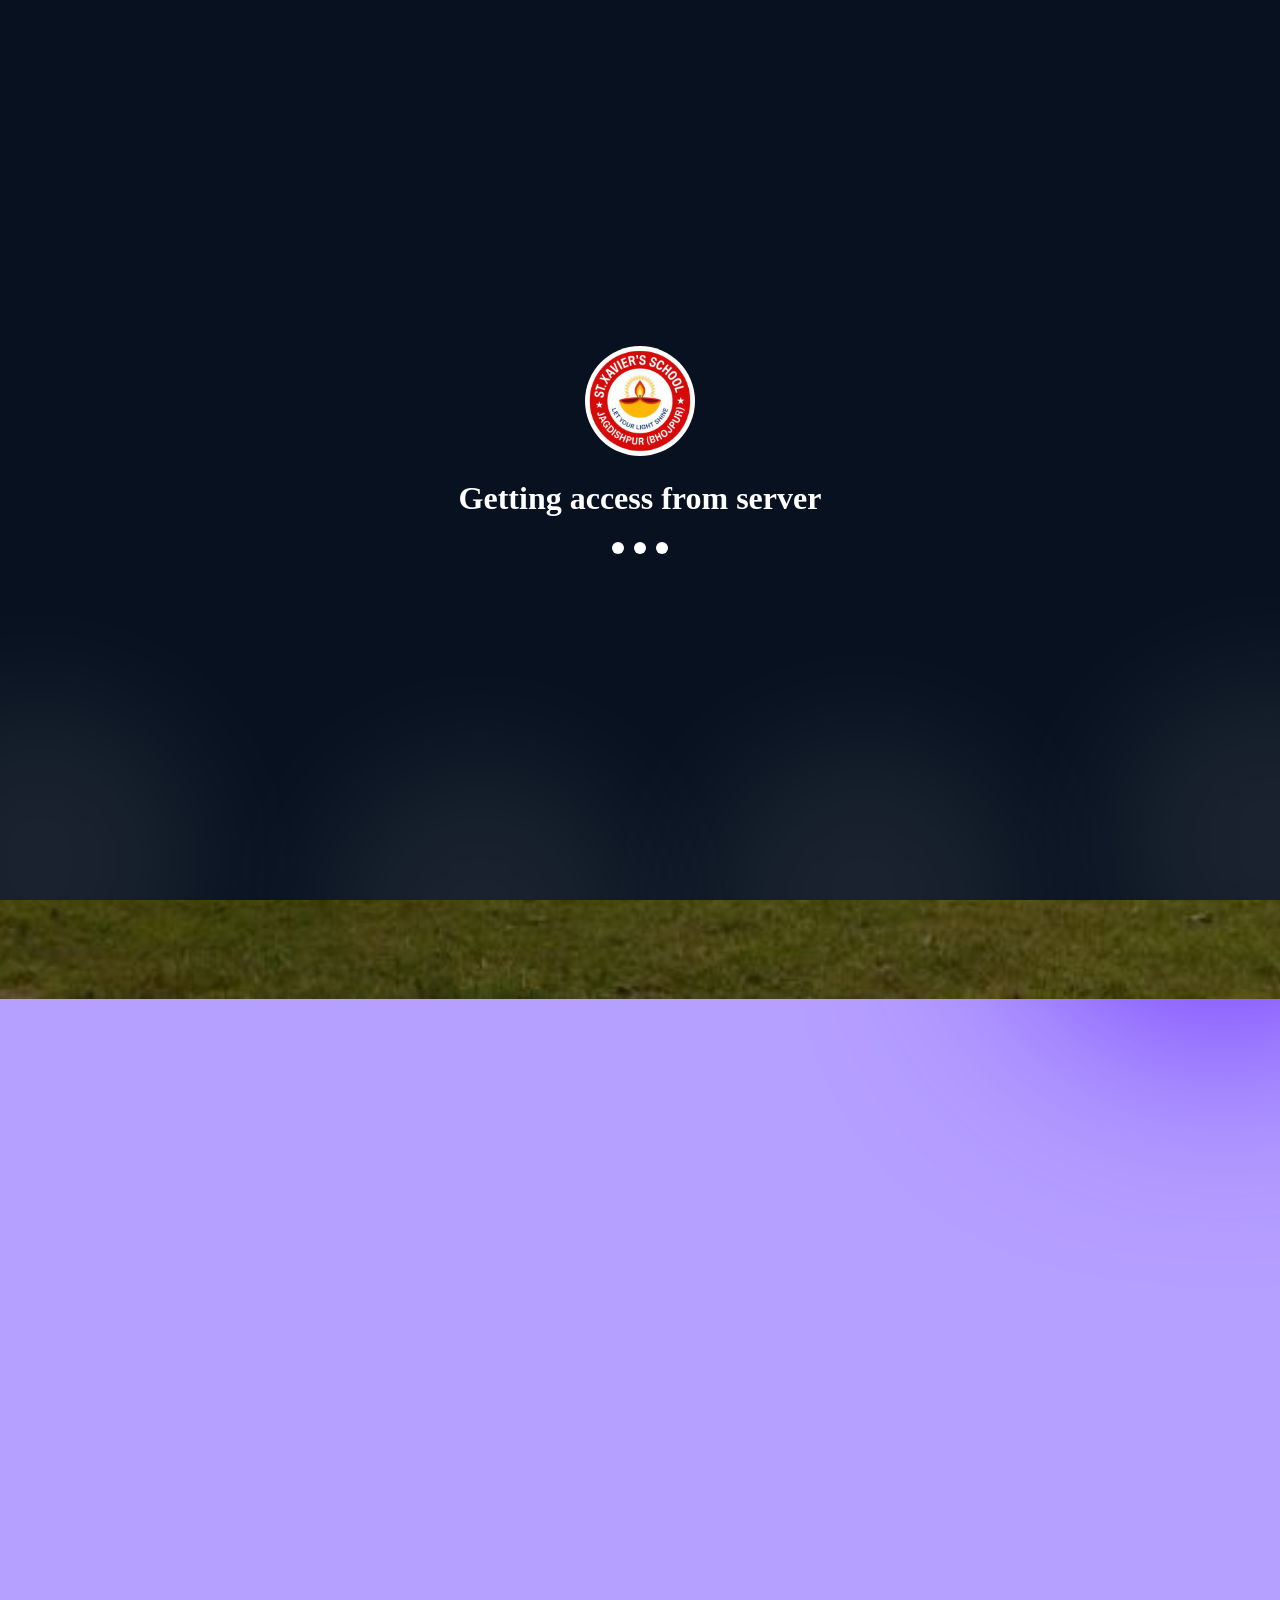
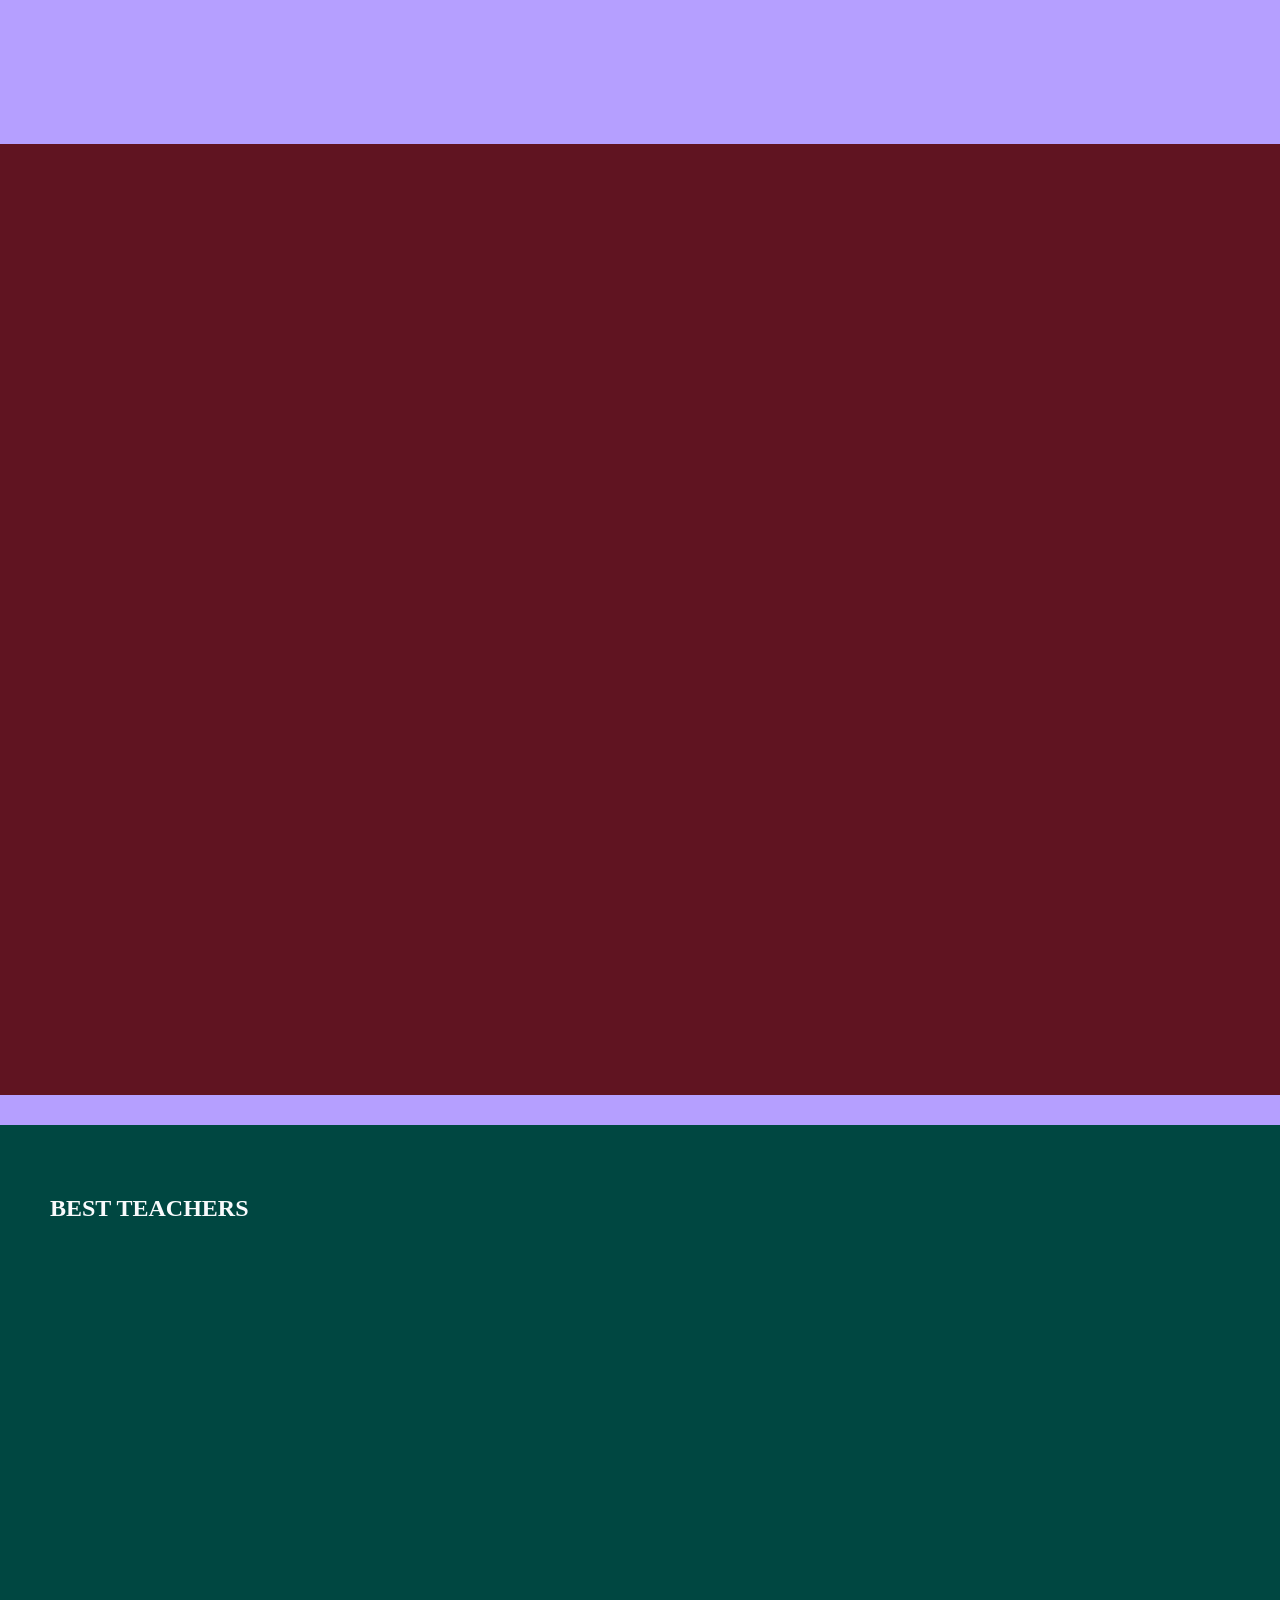
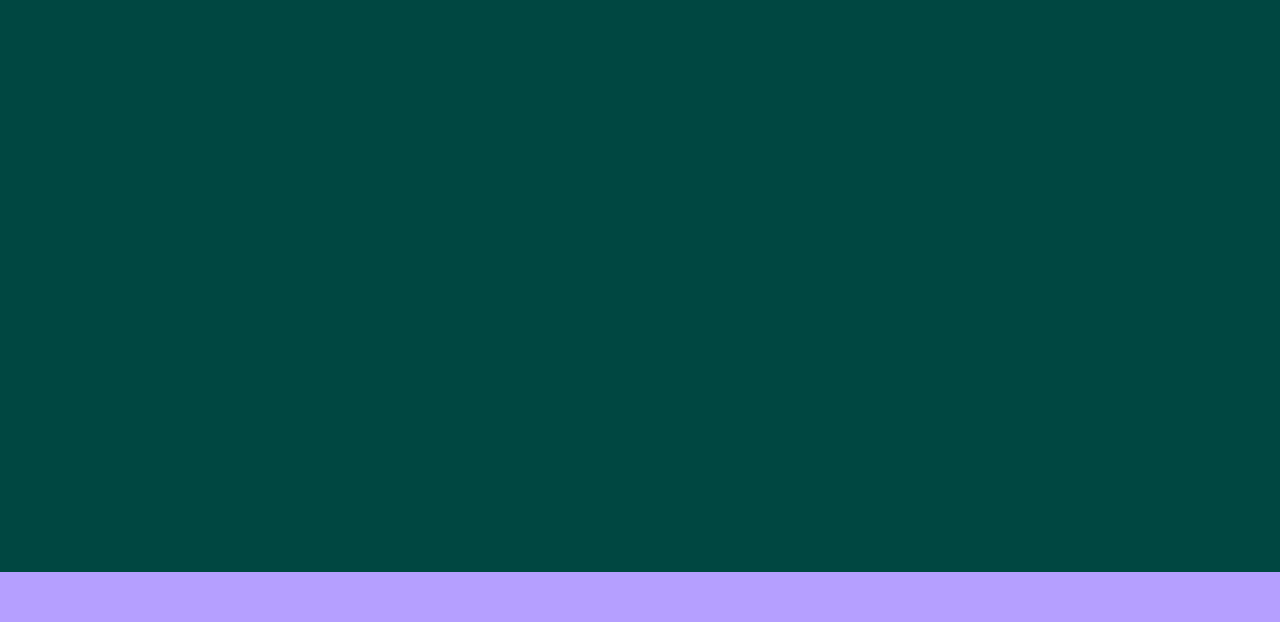
<file: index.html>
<!DOCTYPE html>
<html lang="en">
<head>
    <meta charset="UTF-8">
    <meta name="viewport" content="width=device-width, initial-scale=1.0">
    <link rel="stylesheet" href="web.css">
    <link rel="stylesheet" href="mainloader.css">
    <link rel="stylesheet" href="https://unpkg.com/aos@2.3.4/dist/aos.css">
    <link rel="icon" type="image/jpeg"href="logo12.jpg">
    <link rel="stylesheet"href="https://cdnjs.cloudflare.com/ajax/libs/font-awesome/6.7.2/css/all.min.css">
    <link rel="preconnect" href="https://fonts.googleapis.com">
    <link rel="preconnect" href="https://fonts.gstatic.com" crossorigin>
    <link href="https://fonts.googleapis.com/css2?family=Audiowide&family=Bebas+Neue&family=Black+Ops+One&family=Montenegrin+Gothic+One&family=Yuyu&display=swap" rel="stylesheet"> 
    <title>ST.XAVIER'S SCHOOL</title>


</head>
<body>
    
    <div id="preloader">

    <div class="smoke s1"></div>
    <div class="smoke s2"></div>
    <div class="smoke s3"></div>
    <div class="smoke s4"></div>

    <div class="loader-content">

        <img src="logo12.jpg" class="loader-logo">

        <h1 class="loader-title" id="loaderText">Connecting to server</h1>

        <div class="loading">
            <span></span>
            <span></span>
            <span></span>
        </div>

    </div>

</div>


    <div class="heading">
             <div class="heading-img"><img src="logo00.png" data-aos="fade-up" data-aos-delay="200"></div>

<h1 data-aos="zoom-in"><EM> ST</EM> XAVIER'S SCHOOL</h1>
    </div>

     <nav class="bottom-nav" data-aos="fade-up" data-aos-delay="200">
    <a href="index.html">
        <i class="fa-solid fa-house"></i>
        <span>Home</span>
    </a>

    <a href="about.html">
        <i class="fa-solid fa-bullhorn"></i>
        <span>Notice</span>
    </a>

    <a href="admission.html">
        <i class="fa-solid fa-school"></i>
        <span>Admission</span>
    </a>

    <a href="contact.html">
        <i class="fa-solid fa-phone"></i>
        <span>Contact</span>
    </a>
</nav>
<div class="mainbg">

    <img src="xavier.jpg" alt="St. Xavier's School">
    
    <div class="hero">
        <h1 data-aos="fade-up">Empowering Minds, Preserving Legacy</h1>
    </div>


    <div class="par">
        <p data-aos="fade-up" data-aos-delay="200">
            Welcome to our school, where learning inspires curiosity,
            creativity, and confidence. We are committed to providing a
            safe, inclusive, and engaging environment that empowers every
            student to achieve academic excellence, develop strong character,
            and become responsible global citizens. 
        </p>

        <a href="loginpage.html" class="btn" data-aos="fade-in">LOGIN</a>
    </div>

</div>
        
<section class="cards-section">

    <div class="card" data-aos="fade-up" data-aos-delay="200">
        <img src="xavier.jpg" alt="Card Image">
        <div class="card-content">
            <h2>School campus</h2>
            <p>
                A campus which is fullfill of nature since 1993


            </p>
            <button
                onclick="window.location.href='schoolcampus.html'">
                    SEE MORE</button>
        </div>
    </div>

    <div class="card" data-aos="fade-up" data-aos-delay="200">
        <img src="pr.jpg" alt="Card Image">
        <div class="card-content">
            <h2>PRINCIPLE</h2>
            <p>
                Message of principle
            </p>
            <button onclick="window.location.href='pricipal.html'">READ MORE</button>
        </div>
    </div>

    <div class="card" data-aos="fade-up" data-aos-delay="200">
        <img src="tr.jpg" alt="Card Image">
        <div class="card-content">
            <h2>Best Teachers</h2>
            <p>
                St.xavier's school provides great Teachers
            </p>
            <button>KNOW MORE</button>
        </div>
    </div>

    <div class="card" data-aos="fade-up" data-aos-delay="200">
        <img src="gallery.jpg" alt="Card Image">
        <div class="card-content">
            <h2>School Celebrations</h2>
            <p>
                Visit School Gallery


            </p>
            <button>VISIT NOW</button>
        </div>
    </div>
</section>


        <section class="stats" >

             <div class="stat-box" data-aos="flip-right" data-aos-delay="200">

            <h2 class="counter" data-target="2000">
                0
            </h2>
            <p>Students</p>
                 </div>

            <div class="stat-box" data-aos="flip-right" data-aos-delay="200">

        <h2 class="counter" data-target="60">
            0
        </h2>
            <p>Teachers</p>
                 </div>

             <div class="stat-box" data-aos="flip-right" data-aos-delay="200">

        <h2 class="counter" data-target="30">
            0
        </h2>
            <p>Year of Excellence</p>
                 </div>

             <div class="stat-box" data-aos="flip-right" data-aos-delay="200">
        <h2 class="counter" data-target="100">
            0
        </h2>
        <p>Board Result(%)</p>
                 </div>
    

  <!--std-->

    <div class="std-cla">
        <h1 data-aos="fade-in">TOPPERS</h1>
            <div class="student">
                <div class="std-card" data-aos="fade-up" data-aos-delay="200">
                    <img src="pfp.jpg">
                    <h2>-NO-DATA-</h2>
                    <p>recenty no details are mentioned</p>
                </div>

            <div class="std-card" data-aos="fade-up" data-aos-delay="200">
                    <img src="pfp.jpg">
                    <h2>-NO-DATA-</h2>
                    <p>recenty no details are mentioned</p>
                </div>
            <div class="std-card" data-aos="fade-up" data-aos-delay="200">
                    <img src="pfp.jpg">
                    <h2>-NO-DATA-</h2>
                    <p>recenty no details are mentioned</p>
                </div>
            <div class="std-card" data-aos="fade-up" data-aos-delay="200">
                    <img src="pfp.jpg">
                    <h2>-NO-DATA-</h2>
                    <p>recenty no details are mentioned</p>
                </div>
            <div class="std-card" data-aos="fade-up" data-aos-delay="200">
                    <img src="pfp.jpg">
                    <h2>-NO-DATA-</h2>
                    <p>recenty no details are mentioned</p>
                </div>
            
            </div>

    </div>
        
<div class="tea-cla">
        <div class="tr-cla">
    <H1>BEST TEACHERS</H1>
    <div class="teacher">
            <div class="tr-card" data-aos="fade-up" data-aos-delay="200">
                 <img src="pfp.jpg" alt="student">
        <div class="tr-card-content">
            <h2 >-NO-DATA-</h2>
            <p>
                 No details are mentioned
            </p>
            </div>
            </div>

             <div class="tr-card" data-aos="fade-up" data-aos-delay="200">
                 <img src="pfp.jpg" alt="student">
        <div class="tr-card-content">
            <h2 >-NO-DATA-</h2>
            <p>
                 No details are mentioned
            </p>
            </div>
            </div>

             <div class="tr-card" data-aos="fade-up" data-aos-delay="200">
                 <img src="pfp.jpg" alt="student">
        <div class="tr-card-content">
            <h2 >-NO-DATA-</h2>
            <p>
                 No details are mentioned
            </p>
            </div>
            </div>
             <div class="tr-card" data-aos="fade-up" data-aos-delay="200">
                 <img src="pfp.jpg" alt="student">
        <div class="tr-card-content">
            <h2 >-NO-DATA-</h2>
            <p>
                No details are mentioned
            </p>
            </div>
            </div>
            
            <div class="teacher">
            <div class="tr-card" data-aos="fade-up" data-aos-delay="200">
                 <img src="pfp.jpg" alt="Student Image">
        <div class="tr-card-content">
            <h2>-NO-DATA-</h2>
            <p>
                 No details are mentioned
            </p>
            </div>
            </div>
        </div>
        </div>
        


</section>

    <script src="web.js"></script>
    <script src="https://unpkg.com/aos@2.3.4/dist/aos.js"></script>


    
</body>
</html>
</file>
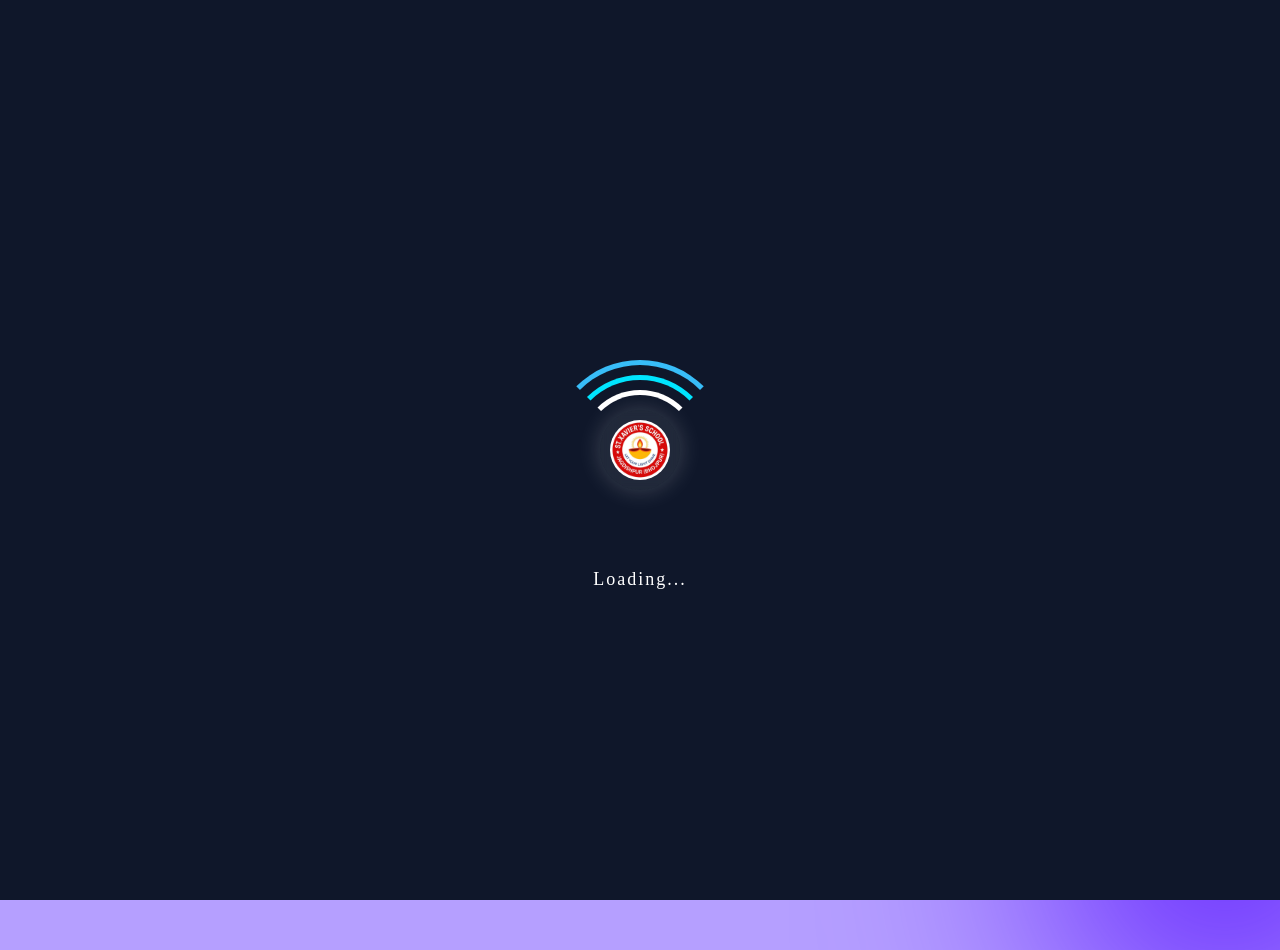
<file: loginpage.html>
<!DOCTYPE html>
<html lang="en">
<head>
    <meta charset="UTF-8">
    <meta name="viewport" content="width=device-width, initial-scale=1.0">
    <link rel="stylesheet" href="web.css">
    <link rel="stylesheet" href="load.css">
    <link rel="stylesheet" href="https://unpkg.com/aos@2.3.4/dist/aos.css">
    <link rel="icon" type="image/jpeg"href="logo12.jpg">
    <link rel="stylesheet"href="https://cdnjs.cloudflare.com/ajax/libs/font-awesome/6.7.2/css/all.min.css">
    <link rel="preconnect" href="https://fonts.googleapis.com">
    <link rel="preconnect" href="https://fonts.gstatic.com" crossorigin>
    <link href="https://fonts.googleapis.com/css2?family=Audiowide&family=Bebas+Neue&family=Black+Ops+One&family=Montenegrin+Gothic+One&family=Yuyu&display=swap" rel="stylesheet"> 
    <title>Login</title>
    
</head>
<body>
    <div id="preloader">

    <div class="loader">

        <span></span>
        <span></span>
        <span></span>

        <!-- loader -->
        <div class="logo">
            <img src="logo12.jpg">
        </div>

        <div class="text">
            Loading...
        </div>

    </div>

</div>

   

        <div class="login-sec">
        <div class="login-box">

    <div class="toggle">
        <button class="active" id="studentBtn">Student</button>
        <button id="teacherBtn">Teacher</button>
        <div class="slider"></div>
    </div>

    <form id="loginForm">
        <h2 id="title">Student Login</h2>
            <div class="input-group">
        <input type="text" id="id" placeholder ="Student ID" required>
        <input type="password" id="password" placeholder="password" required>
        <span class="toggle-password" onclick="togglePassword()">
        <i class="fa-solid fa-eye"></i>
    </span>
                    </div>
        <button type="submit">Login</button>
    </form>

</div>
</div>

 
    

<script src="web.js"></script>
</body>
</html>
</file>
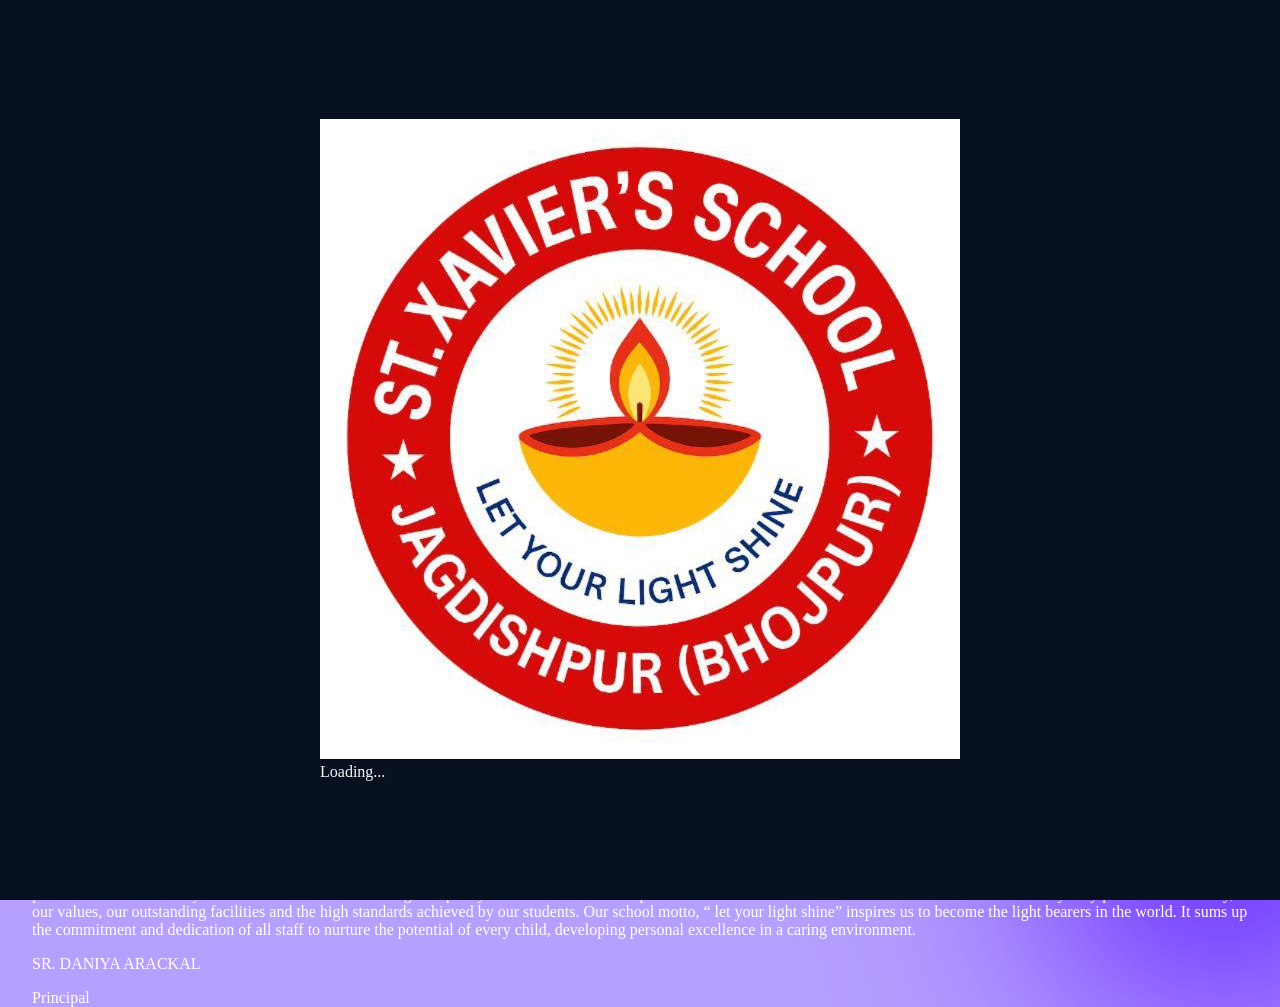
<file: pricipal.html>
<!DOCTYPE html>
<html lang="en">
<head>
   <meta charset="UTF-8">
    <meta name="viewport" content="width=device-width, initial-scale=1.0">
    <link rel="stylesheet" href="web.css">
    <link rel="stylesheet" href="mainloader.css">
    <link rel="stylesheet" href="https://unpkg.com/aos@2.3.4/dist/aos.css">
    <link rel="icon" type="image/jpeg"href="logo12.jpg">
    <link rel="stylesheet"href="https://cdnjs.cloudflare.com/ajax/libs/font-awesome/6.7.2/css/all.min.css">
    <link rel="preconnect" href="https://fonts.googleapis.com">
    <link rel="preconnect" href="https://fonts.gstatic.com" crossorigin>
    <link href="https://fonts.googleapis.com/css2?family=Audiowide&family=Bebas+Neue&family=Black+Ops+One&family=Montenegrin+Gothic+One&family=Yuyu&display=swap" rel="stylesheet"> 
    <title>Principal</title>
</head>
<body>
    <div id="transition"></div>
<div id="preloader">

    <div class="loader">

        <span></span>
        <span></span>
        <span></span>
        <!-- loader -->
        <div class="logo">
            <img src="logo12.jpg">
        </div>

        <div class="text">
            Loading...
        </div>

    </div>

</div>

<!-- Your Website -->


<div class="principle">
    <h1>PRINCIPAL'S MESSAGE</h1>
</div>
<div class="prn-name">
    <h1>SR. DANIYA ARACKAL</h1>
</div>
<divv class="pr-img">
    <img src="pr.jpg">
</divv>

<div class="pr-words">
    <p>We at St. Xavier’s school, Jagdishpur strive to respect the unique individuality of each child, give the child right kind of help. We work with core belief that wisdom can be cultivated gradually amongst all individuals. It is not enough to make children literate and academically intelligent, what is more important is to make them wise so that they are able to use their intelligence judicially.
        
         We believe that true wisdom is the ability to listen to your heart and that each child’s self esteem, dignity, physical and emotional well being must be cultivated with the same importance as that given to academic and material success. The educational needs of today are very different from those of the past because of growing competition and with the skills required to face the challenges of future. They can do it easily if we can make the surrounding stimulating and purposeful.

>Our students are encouraged to develop sound ethical values. Kindness, respect and politeness are instilled within a safe and nurturing environment. Our aim is to develop students who are aware, socially responsible and creative with good self-management and interactive skills. The school therefore has undertaken a great leap in integration information and communication technology into the class room teaching and learning process. The school always tries its best to maintain the highest quality academic standard and provide the wonderful environment for studies. We are continually very proud of our history, our values, our outstanding facilities and the high standards achieved by our students.

Our school motto, “ let your light shine” inspires us to become the light bearers in the world. It sums up the commitment and dedication of all staff to nurture the potential of every child, developing personal excellence in a caring environment. 
</details>
<p>
SR. DANIYA ARACKAL</p><p>
Principal</p>
</div>

<script src="web.js"></script>

</body>
</html>
</file>
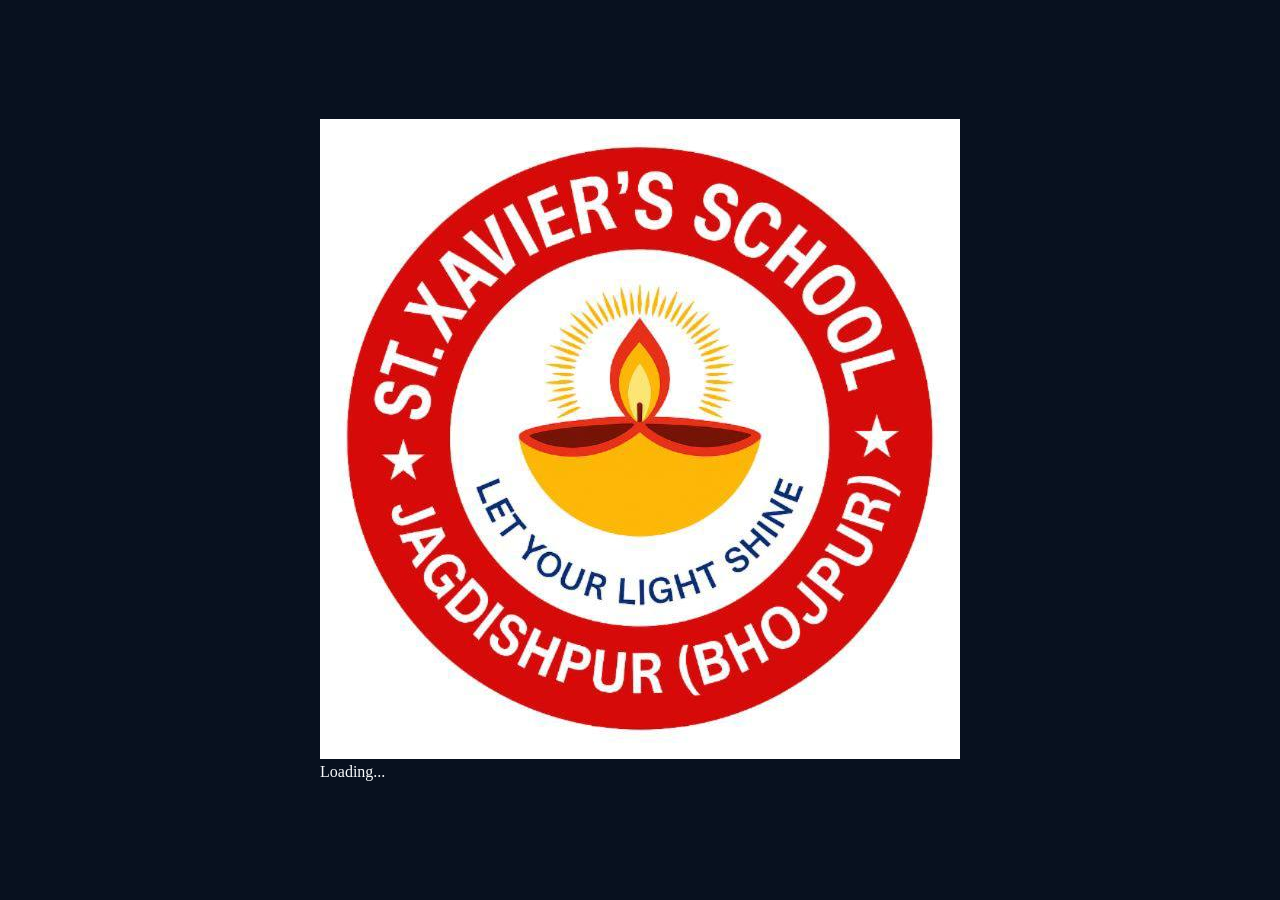
<file: schoolcampus.html>
<!DOCTYPE html>
<html lang="en">
<head>
<meta charset="UTF-8">
    <meta name="viewport" content="width=device-width, initial-scale=1.0">
    <link rel="stylesheet" href="web.css">
    <link rel="stylesheet" href="mainloader.css">
    <link rel="stylesheet" href="https://unpkg.com/aos@2.3.4/dist/aos.css">
    <link rel="icon" type="image/jpeg"href="logo12.jpg">
    <link rel="stylesheet"href="https://cdnjs.cloudflare.com/ajax/libs/font-awesome/6.7.2/css/all.min.css">
    <link rel="preconnect" href="https://fonts.googleapis.com">
    <link rel="preconnect" href="https://fonts.gstatic.com" crossorigin>
    <link href="https://fonts.googleapis.com/css2?family=Audiowide&family=Bebas+Neue&family=Black+Ops+One&family=Montenegrin+Gothic+One&family=Yuyu&display=swap" rel="stylesheet"> 
   
    <link rel="icon" type="image/jpeg"href="logo12.jpg">
<title>School Home</title>



</head>
<body>

<div id="preloader">

    <div class="loader">

        <span></span>
        <span></span>
        <span></span>

        <!-- loader -->
        <div class="logo">
            <img src="logo12.jpg">
        </div>

        <div class="text">
            Loading...
        </div>

    </div>

</div>

<!-- Your Website -->
        <div class="heading">
<h1><EM> ST</EM> XAVIER'S SCHOOL</h1>
    </div>

    <div class="intro">
        <h1>Gateway To Legacy</h1>
        
    </div>
     <div class="dtcards-sec">

        <div class="dtcards">
            <h2>Join Our Teaching Team</h2>
            <P>At St. Xavier's School, we believe that great teachers inspire young minds, 
                nurture creativity, and shape the leaders of tomorrow. We are always looking
                for passionate, dedicated, and qualified educators who are committed to
                academic excellence and holistic student development. If you have a love for
                teaching, strong subject knowledge, and a desire to make a meaningful impact 
                in students' lives, we invite you to become a part of our growing family. Join
                us in creating a positive, innovative, and supportive learning environment where 
                both students and teachers can thrive together.</P>
                   <div class="dt-btn"> 
                    <BUTTON onclick="window.location.href='teachersform.html'">Apply Now</BUTTON>
                </div>
        </div>
         <div class="dtcards">
            <h2>Student Admissions</h2>
            <P>Admissions at St. Xavier's School are now open for students who are eager to learn, grow,
                 and excel in a nurturing educational environment. We welcome young learners from diverse
                  backgrounds and are committed to providing quality education, strong moral values, and 
                  opportunities for holistic development. Our experienced faculty, modern facilities, and 
                  student-centered approach ensure that every child receives the guidance and support needed 
                  to achieve their full potential. Begin your child's journey toward a brighter future by 
                  applying for admission today.</P>
                  <div class="dt-btn"> 
                    <BUTTON>Apply Now</BUTTON>
                    </div>
        </div>
        <div class="dtcards">
            <h2>Check Admission Status</h2>
            <p>Stay informed about the progress of your admission application with our easy-to-use Admission
                 Status portal. Applicants can quickly check the current status of their application by 
                 entering the required details, such as their Application ID or registered information.
                  We are committed to keeping the admission process transparent and providing timely 
                  updates every step of the way.</p>
                  <div class="dt-btn"> 
                  <button>Check Now</button>
                  </div>
        </div>
        <div class="dtcards">
            <h2>Check Teacher Application Status</h2>
            <p>Applied for a teaching position at St. Xavier's School? You can easily track the progress 
                of your application through our Teacher Application Status portal. Simply enter your
                 Application ID or registered details to view the latest updates on your application.
                  We appreciate your interest in joining our team and are committed to keeping you 
                  informed throughout the recruitment process.</p>
                  <div class="dt-btn"> 
                  <button>Check Now</button>
                  </div>
        </div>
     </div>
            


<script src="web.js"></script>

</body>
</html>

</body>
</html>
</file>
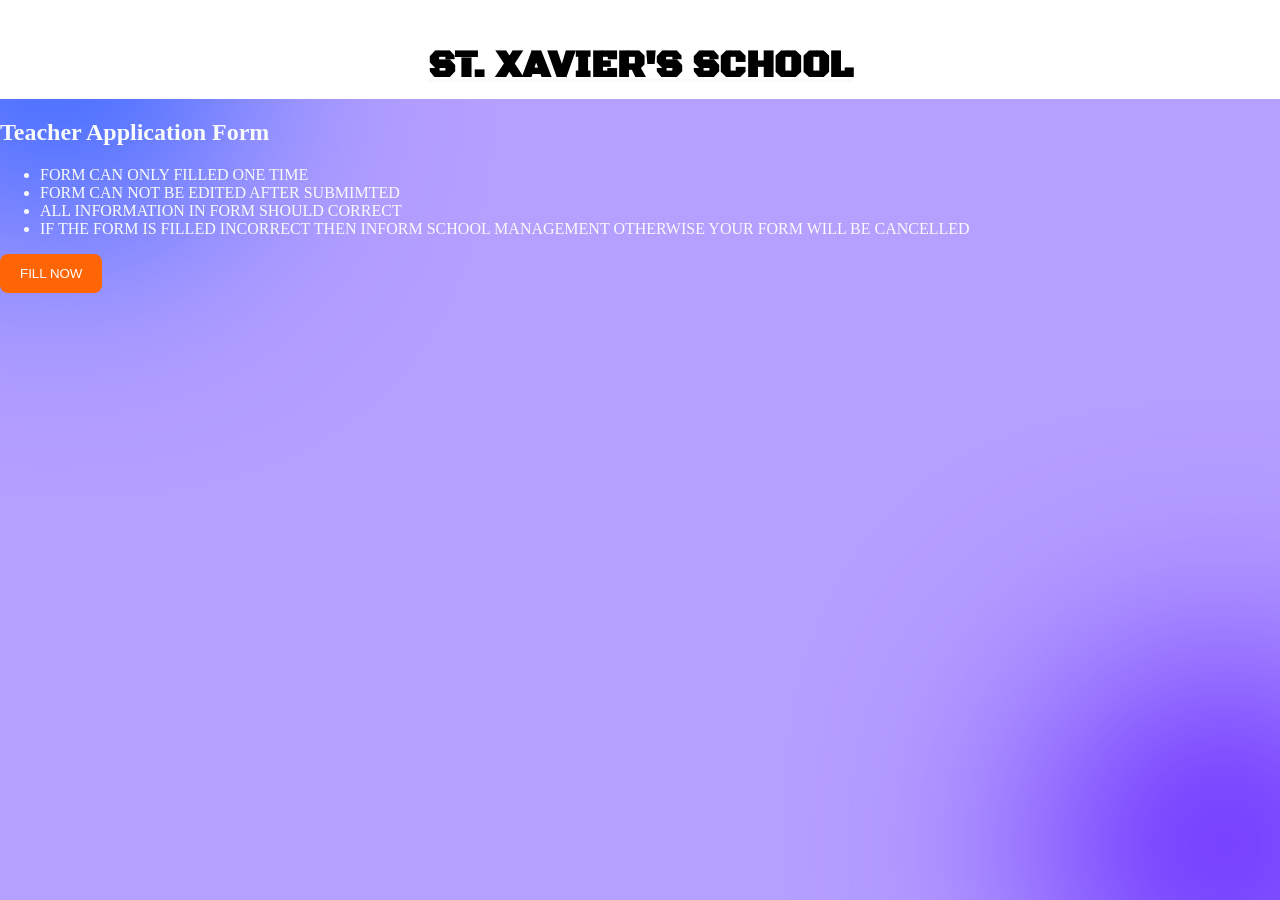
<file: teachersform.html>
<!DOCTYPE html>
<html lang="en">
<head>
    <meta charset="UTF-8">
    <meta name="viewport" content="width=device-width, initial-scale=1.0">
    <link rel="stylesheet" href="web.css">
    <link rel="stylesheet" href="mainloader.css">
    <link rel="stylesheet" href="https://unpkg.com/aos@2.3.4/dist/aos.css">
    <link rel="icon" type="image/jpeg"href="logo12.jpg">
    <link rel="stylesheet"href="https://cdnjs.cloudflare.com/ajax/libs/font-awesome/6.7.2/css/all.min.css">
    <link rel="preconnect" href="https://fonts.googleapis.com">
    <link rel="preconnect" href="https://fonts.gstatic.com" crossorigin>
    <link href="https://fonts.googleapis.com/css2?family=Audiowide&family=Bebas+Neue&family=Black+Ops+One&family=Montenegrin+Gothic+One&family=Yuyu&display=swap" rel="stylesheet"> 
   
    <link rel="icon" type="image/jpeg"href="logo12.jpg">
    <title>Teachers form</title>
</head>
<body>
    <div class="heading">
        <h1>ST. XAVIER'S SCHOOL</h1>
    </div>
    <div class="form-sec">
    <div class="form">
    <h2>Teacher Application Form</h2>
    </div>
    </div>
    <div class="frn-content">
        <p><ul>
            <li>FORM CAN ONLY FILLED ONE TIME</li>
            <li>FORM CAN NOT BE EDITED AFTER SUBMIMTED</li>
            <li>ALL INFORMATION IN FORM SHOULD CORRECT</li>
            <li>IF THE FORM IS FILLED INCORRECT THEN INFORM SCHOOL MANAGEMENT
                OTHERWISE YOUR FORM WILL BE CANCELLED
            </li>
        </ul></p>
    </div>
        <button class="frn-btn" onclick="window.location.href='https://docs.google.com/forms/d/e/1FAIpQLSfOiBYqrd_6q7zcoXsVyA0JmjlCZFAH5MJ6hhgWaHKISt6UXA/viewform?usp=dialog'">FILL NOW</button>
    

</body>
</html>
</file>
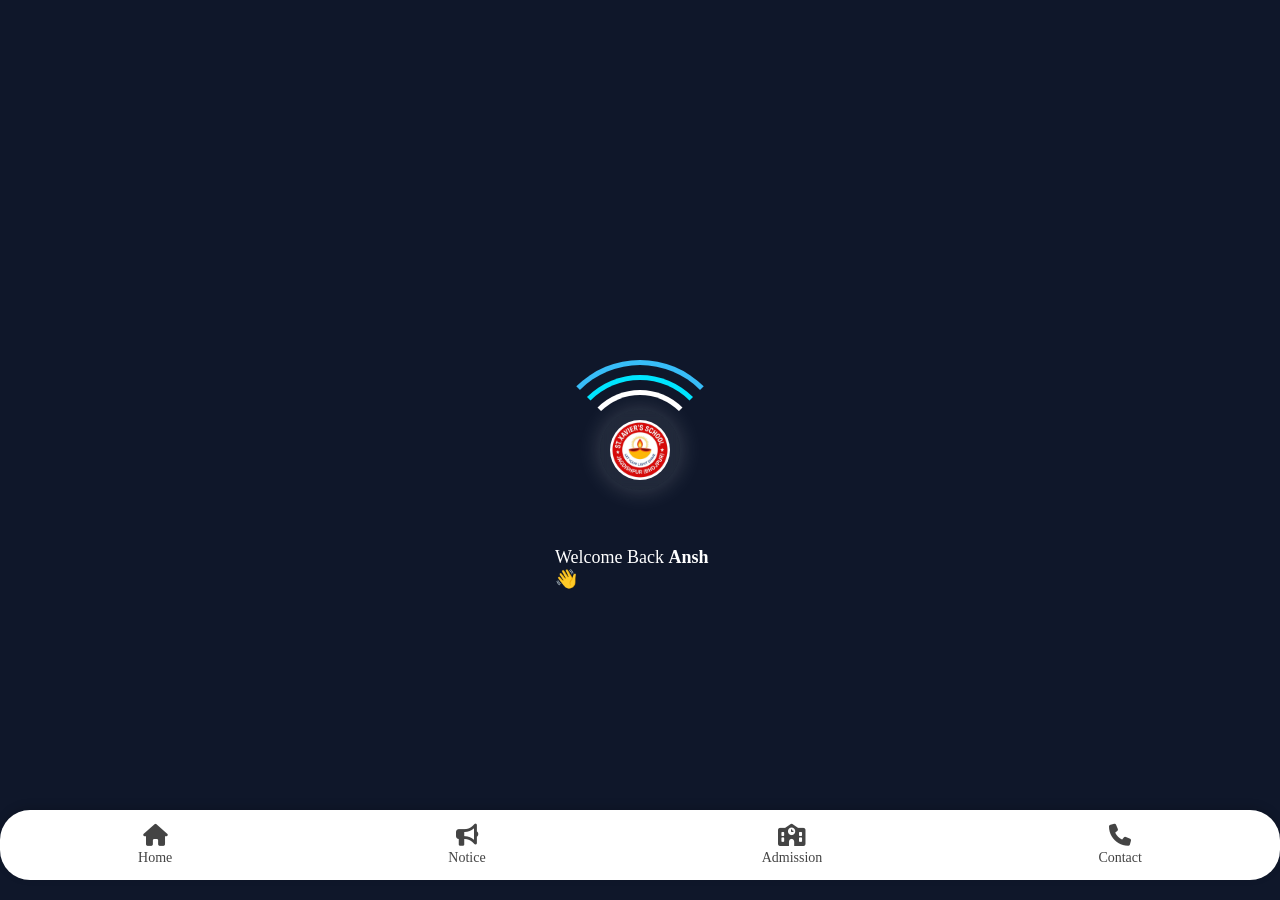
<file: st-ids/ansh.html>
<!DOCTYPE html>
<html lang="en">
<head>
    <meta charset="UTF-8">
    <meta name="viewport" content="width=device-width, initial-scale=1.0">
    <link rel="stylesheet" href="std.css">
    <link rel="stylesheet" href="load.css">
    <link rel="stylesheet" href="https://unpkg.com/aos@2.3.4/dist/aos.css">
    <link rel="icon" type="image/jpeg"href="logo12.jpg">
    <link rel="stylesheet"href="https://cdnjs.cloudflare.com/ajax/libs/font-awesome/6.7.2/css/all.min.css">
    <link rel="preconnect" href="https://fonts.googleapis.com">
    <link rel="preconnect" href="https://fonts.gstatic.com" crossorigin>
    <link href="https://fonts.googleapis.com/css2?family=Audiowide&family=Bebas+Neue&family=Black+Ops+One&family=Montenegrin+Gothic+One&family=Yuyu&display=swap" rel="stylesheet"> 
   
    
    <link rel="icon" type="image/jpeg"href="logo12.jpg">
<title>Account</title>



</head>
<body>

<div id="preloader">

    <div class="loader">

        <span></span>
        <span></span>
        <span></span>

        <!-- loader -->
        <div class="logo">
            <img src="logo12.jpg">
        </div>

        <div class="text">
             Welcome Back <strong>Ansh</strong>👋
        </div>

    </div>

</div>

        <div class="heading">
            <h2 data-aos="slide-right" data-aos-duration="300" >STUDENT PROFILE</h2>
        </div>
        
           <img src="ansh.jpg" data-aos="fade-up" data-aos-duration="500" class="pfp" onclick="openSidebar()">

<div id="overlay" class="overlay" onclick="closeSidebar()"></div>

<div id="sidebar" class="sidebar">
    <span class="close" onclick="closeSidebar()">✖</span>

    <img src="ansh.jpg" class="profile-img">

    <h2>Ansh Kumar</h2>
    <p>ID: ST004</p>

    <a href="profiles/ansh,profile.html"><i class="fa-solid fa-user"></i>
        Profile</a>
    <a href="#"><i class="fa-solid fa-calendar-check"></i> Attendance</a>
    <a href="#"><i class="fa-solid fa-chart-column"></i> Results</a>
    <a href="#"><i class="fa-solid fa-gear"></i> Settings</a>
    <a href="#"><i class="fa-solid fa-power-off"></i>Logout</a>
</div>

     <nav class="bottom-nav">
    <a href="index.html">
        <i class="fa-solid fa-house"></i>
        <span>Home</span>
    </a>

    <a href="about.html">
        <i class="fa-solid fa-bullhorn"></i>
        <span>Notice</span>
    </a>

    <a href="admission.html">
        <i class="fa-solid fa-school"></i>
        <span>Admission</span>
    </a>

    <a href="contact.html">
        <i class="fa-solid fa-phone"></i>
        <span>Contact</span>
    </a>
</nav>


        <div class="wlc">
            <h2 data-aos="fade-up">WELCOME ANSH</h2>
        </div>


        

        <div class="pfp-head">
    <h2>Student Profile</h2>
         </div>
    <div class="table-container">
    <table class="student-table" data-aos="fade-up" data-aos-delay="200">
        <thead>
            <tr>
                <th>Photo</th>
                <th>Student ID</th>
                <th>Name</th>
                <th>Class</th>
                <th>Section</th>
                <th>Roll No.</th>
                <th>Gender</th>
                <th>Date of Birth</th>
                <th>Father's Name</th>
                <th>Mother's Name</th>
                <th>Mobile</th>
                <th>Address</th>
                <th>Attendance</th>
                <th>Status</th>
                <th>Profile</th>
            </tr>
        </thead>

        <tbody>
            <tr>
                <td><img src="ansh.jpg" class="profile-img"></td>
                <td>ST004</td>
                <td>Ansh Kumar</td>
                <td>IX</td>
                <td>C</td>
                <td>11</td>
                <td>Special</td>
                <td>NO-DATA</td>
                <td>-NO-DATA</td>
                <td>-NO-DATA</td>
                <td>+91
                    xxxxxxxxxx
                </td>
                <td>N0-DATA</td>
                <td>-80%</td>
                <td><span class="fail">SUSPENDED</span></td>
                <TD><button onclick="showmessage()"><span class="edit">Edit</span></button></TD>
            </tr>
            </tbody>
            </table>
            </div>
            
                <div class="rslt">
                    <h2>Result</h2>
                </div>
            <div class="result-container">
    <table class="result-table" data-aos="fade-up" data-aos-delay="200">
        <thead>
            <tr>
                <th>MATH</th>
                <th>SCIENCE</th>
                <th>HINDI</th>
                <th>SOCIALSTUDIES</th>
                <th>ENGLISH</th>
                <th>MORAL SCIENCE</th>
                <th>GENRAL-KNOWLEDGE</th>
                <th>COMPUTER</th>
                <th>SANSKRIT</th>
                <th>Result</th>
                <TH>DOWNLOAD</TH>
            </tr>
        </thead>

        <tbody>
            <tr>
                <td>8</td>
                <td>2</td>
                <td>5</td>
                <td>1</td>
                <td>2</td>
                <td>9</td>
                <td>-NO-DATA-</td>
                <td>-NO-DATA</td>
                <td>-NO-DATA</td>
                <td><span class="fail">FAIL</span></td>
                <td><button onclick="showMessage()"><span class="download">DOWNLOAD</span></button></td>
                
            </tr>
             </tbody>
            </table>
            </div>
            

            
        

<script src="web.js"></script>
<script src="https://unpkg.com/aos@2.3.4/dist/aos.js"></script>
</body>
</html>
</file>
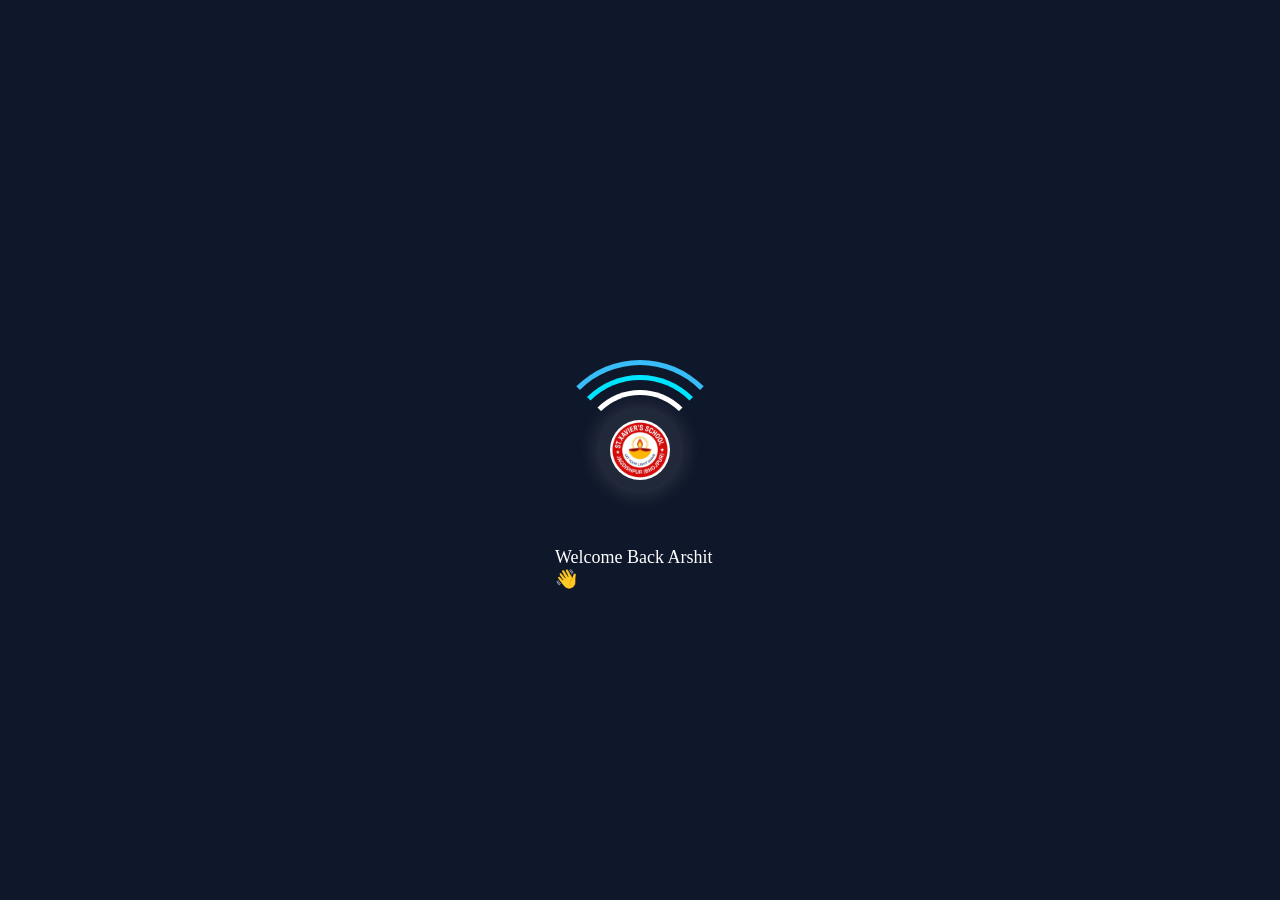
<file: st-ids/arshit.html>
<!DOCTYPE html>
<html lang="en">
<head>
<meta charset="UTF-8">
<meta name="viewport" content="width=device-width, initial-scale=1.0">

<link rel="stylesheet" href="load.css">
<link rel="stylesheet" href="std.css">
<link rel="stylesheet" href="https://unpkg.com/aos@2.3.4/dist/aos.css">
<link rel="preconnect" href="https://fonts.googleapis.com">
<link rel="preconnect" href="https://fonts.gstatic.com" crossorigin>
 <link rel="stylesheet"href="https://cdnjs.cloudflare.com/ajax/libs/font-awesome/6.7.2/css/all.min.css">
<link href="https://fonts.googleapis.com/css2?family=Audiowide&family=Bebas+Neue&family=Black+Ops+One&family=Montenegrin+Gothic+One&family=Yuyu&display=swap" rel="stylesheet"> 
    
    <link rel="icon" type="image/jpeg"href="logo12.jpg">
<title>SCOOL HOME</title>



</head>
<body>

<div id="preloader">

    <div class="loader">

        <span></span>
        <span></span>
        <span></span>

        <!-- loader -->
        <div class="logo">
            <img src="logo12.jpg">
        </div>

        <div class="text">
            Welcome Back Arshit 👋
        </div>

    </div>

</div>

        <div class="heading">
            <h2 data-aos="slide-right" data-aos-duration="500" >STUDENT PROFILE</h2>
        </div>
        <div class="pfp-sec">
           <img src="gjo.jpg" data-aos="fade-up" data-aos-duration="500" class="pfp" onclick="openSidebar()">
           </div>
        
<div id="overlay" class="overlay" onclick="closeSidebar()"></div>

<div id="sidebar" class="sidebar">
    <span class="close" onclick="closeSidebar()">✖</span>

    <img src="gjo.jpg" class="profile-img">

    <h2>Arshit Kumar</h2>
    <p>ID: ST001</p>

    <a href="#"><i class="fa-solid fa-user"></i>
        Profile</a>
    <a href="#"><i class="fa-solid fa-calendar-check"></i> Attendance</a>
    <a href="#"><i class="fa-solid fa-chart-column"></i> Results</a>
    <a href="#"><i class="fa-solid fa-gear"></i> Settings</a>
    <a href="#"><i class="fa-solid fa-power-off"></i>Logout</a>
</div>
        <div class="wlc">
            <h2 data-aos="fade-up">WELCOME ARSHIT</h2>
        </div>

        

        <div class="pfp-head">
    <h2 data-aos="fade-in">Student Profile</h2>
         </div>
    <div class="table-container">
    <table class="student-table" data-aos="fade-up" data-aos-delay="200">
        <thead>
            <tr>
                <th>Photo</th>
                <th>Student ID</th>
                <th>Name</th>
                <th>Class</th>
                <th>Section</th>
                <th>Roll No.</th>
                <th>Gender</th>
                <th>Date of Birth</th>
                <th>Father's Name</th>
                <th>Mother's Name</th>
                <th>Mobile</th>
                <th>Address</th>
                <th>Attendance</th>
                <th>Status</th>
                <th>Profile</th>
            </tr>
        </thead>

        <tbody>
            <tr>
                <td><img src="gjo.jpg" class="profile-img"></td>
                <td>ST001</td>
                <td>Arshit Kumar</td>
                <td>IX</td>
                <td>A</td>
                <td>14</td>
                <td>Male</td>
                <td>17-05-2011</td>
                <td>-NO-DATA</td>
                <td>-NO-DATA</td>
                <td>-NO-DATA</td>
                <td>-NO-DATA</td>
                <td>96%</td>
                <td><span class="active">Active</span></td>
                <TD><button onclick="showmessage()"><span class="edit">Edit</span></button></TD>
            </tr>
            </tbody>
            </table>
            </div>
            
                <div class="rslt">
                    <h2>Result</h2>
                </div>
            <div class="result-container">
    <table class="result-table" data-aos="fade-up" data-aos-delay="200">
        <thead>
            <tr>
                <th>MATH</th>
                <th>SCIENCE</th>
                <th>HINDI</th>
                <th>SOCIALSTUDIES</th>
                <th>ENGLISH</th>
                <th>MORAL SCIENCE</th>
                <th>GENRAL-KNOWLEDGE</th>
                <th>COMPUTER</th>
                <th>SANSKRIT</th>
                <th>Result</th>
                <TH>DOWNLOAD</TH>
            </tr>
        </thead>

        <tbody>
            <tr>
                <td>74</td>
                <td>95</td>
                <td>88</td>
                <td>91</td>
                <td>92</td>
                <td>86</td>
                <td>-NO-DATA-</td>
                <td>-NO-DATA</td>
                <td>-NO-DATA</td>
                <td><span class="pass">PASS</span></td>
                <td><button  onclick="showMessage()"><span class="download">DOWNLOAD</span></button></td>
                
            </tr>
             </tbody>
            </table>
            </div>
            

            
        

<script src="web.js"></script>
<script src="https://unpkg.com/aos@2.3.4/dist/aos.js"></script>
</body>
</html>
</file>
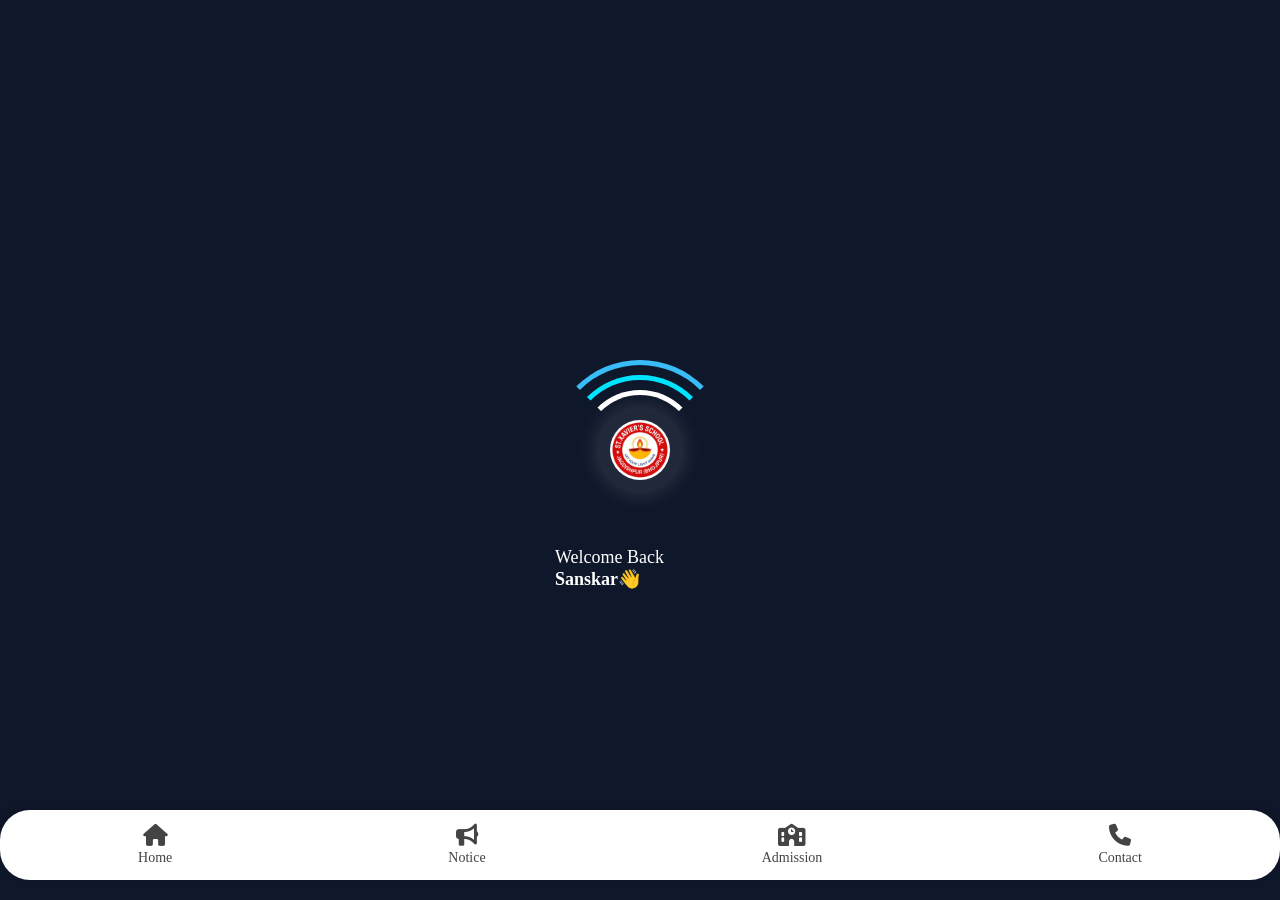
<file: st-ids/sanskar.html>
<!DOCTYPE html>
<html lang="en">
<head>
    <meta charset="UTF-8">
    <meta name="viewport" content="width=device-width, initial-scale=1.0">
    <link rel="stylesheet" href="std.css">
    <link rel="stylesheet" href="load.css">
    <link rel="stylesheet" href="https://unpkg.com/aos@2.3.4/dist/aos.css">
    <link rel="icon" type="image/jpeg"href="logo12.jpg">
    <link rel="stylesheet"href="https://cdnjs.cloudflare.com/ajax/libs/font-awesome/6.7.2/css/all.min.css">
    <link rel="preconnect" href="https://fonts.googleapis.com">
    <link rel="preconnect" href="https://fonts.gstatic.com" crossorigin>
    <link href="https://fonts.googleapis.com/css2?family=Audiowide&family=Bebas+Neue&family=Black+Ops+One&family=Montenegrin+Gothic+One&family=Yuyu&display=swap" rel="stylesheet"> 
   
    
    <link rel="icon" type="image/jpeg"href="logo12.jpg">
<title>Account</title>



</head>
<body>

<div id="preloader">

    <div class="loader">

        <span></span>
        <span></span>
        <span></span>

        <!-- loader -->
        <div class="logo">
            <img src="logo12.jpg">
        </div>

        <div class="text">
             Welcome Back <strong>Sanskar</strong>👋
        </div>

    </div>

</div>

        <div class="heading">
            <h2 data-aos="slide-right" data-aos-duration="300" >STUDENT PROFILE</h2>
        </div>
        
           <img src="pfp.jpg" data-aos="fade-up" data-aos-duration="500" class="pfp" onclick="openSidebar()">

<div id="overlay" class="overlay" onclick="closeSidebar()"></div>

<div id="sidebar" class="sidebar">
    <span class="close" onclick="closeSidebar()">✖</span>

    <img src="pfp.jpg" class="profile-img">

    <h2>Sanskar Samridh</h2>
    <p>ID: ST002</p>

    <a href="profiles/sanskar,profile.html"><i class="fa-solid fa-user"></i>
        Profile</a>
    <a href="#"><i class="fa-solid fa-calendar-check"></i> Attendance</a>
    <a href="#"><i class="fa-solid fa-chart-column"></i> Results</a>
    <a href="#"><i class="fa-solid fa-gear"></i> Settings</a>
    <a href="#"><i class="fa-solid fa-power-off"></i>Logout</a>
</div>

     <nav class="bottom-nav">
    <a href="index.html">
        <i class="fa-solid fa-house"></i>
        <span>Home</span>
    </a>

    <a href="about.html">
        <i class="fa-solid fa-bullhorn"></i>
        <span>Notice</span>
    </a>

    <a href="admission.html">
        <i class="fa-solid fa-school"></i>
        <span>Admission</span>
    </a>

    <a href="contact.html">
        <i class="fa-solid fa-phone"></i>
        <span>Contact</span>
    </a>
</nav>


        <div class="wlc">
            <h2 data-aos="fade-up">WELCOME SANSKAR</h2>
        </div>


        

        <div class="pfp-head">
    <h2>Student Profile</h2>
         </div>
    <div class="table-container">
    <table class="student-table" data-aos="fade-up" data-aos-delay="200">
        <thead>
            <tr>
                <th>Photo</th>
                <th>Student ID</th>
                <th>Name</th>
                <th>Class</th>
                <th>Section</th>
                <th>Roll No.</th>
                <th>Gender</th>
                <th>Date of Birth</th>
                <th>Father's Name</th>
                <th>Mother's Name</th>
                <th>Mobile</th>
                <th>Address</th>
                <th>Attendance</th>
                <th>Status</th>
                <th>Profile</th>
            </tr>
        </thead>

        <tbody>
            <tr>
                <td><img src="pfp.jpg" class="profile-img"></td>
                <td>ST002</td>
                <td>Sanskar Samridh</td>
                <td>IX</td>
                <td>A</td>
                <td>43</td>
                <td>Male</td>
                <td>04-09-2011</td>
                <td>-NO-DATA</td>
                <td>-NO-DATA</td>
                <td>+91
                    xxxxxxxxxx
                </td>
                <td>Jagdishpur</td>
                <td>90%</td>
                <td><span class="active">Active</span></td>
                <TD><button onclick="showmessage()"><span class="edit">Edit</span></button></TD>
            </tr>
            </tbody>
            </table>
            </div>
            
                <div class="rslt">
                    <h2>Result</h2>
                </div>
            <div class="result-container">
    <table class="result-table" data-aos="fade-up" data-aos-delay="200">
        <thead>
            <tr>
                <th>MATH</th>
                <th>SCIENCE</th>
                <th>HINDI</th>
                <th>SOCIALSTUDIES</th>
                <th>ENGLISH</th>
                <th>MORAL SCIENCE</th>
                <th>GENRAL-KNOWLEDGE</th>
                <th>COMPUTER</th>
                <th>SANSKRIT</th>
                <th>Result</th>
                <TH>DOWNLOAD</TH>
            </tr>
        </thead>

        <tbody>
            <tr>
                <td>82</td>
                <td>98</td>
                <td>91</td>
                <td>95</td>
                <td>88</td>
                <td>98</td>
                <td>-NO-DATA-</td>
                <td>-NO-DATA</td>
                <td>-NO-DATA</td>
                <td><span class="pass">PASS</span></td>
                <td><button onclick="showMessage()"><span class="download">DOWNLOAD</span></button></td>
                
            </tr>
             </tbody>
            </table>
            </div>
            

            
        

<script src="web.js"></script>
<script src="https://unpkg.com/aos@2.3.4/dist/aos.js"></script>
</body>
</html>
</file>
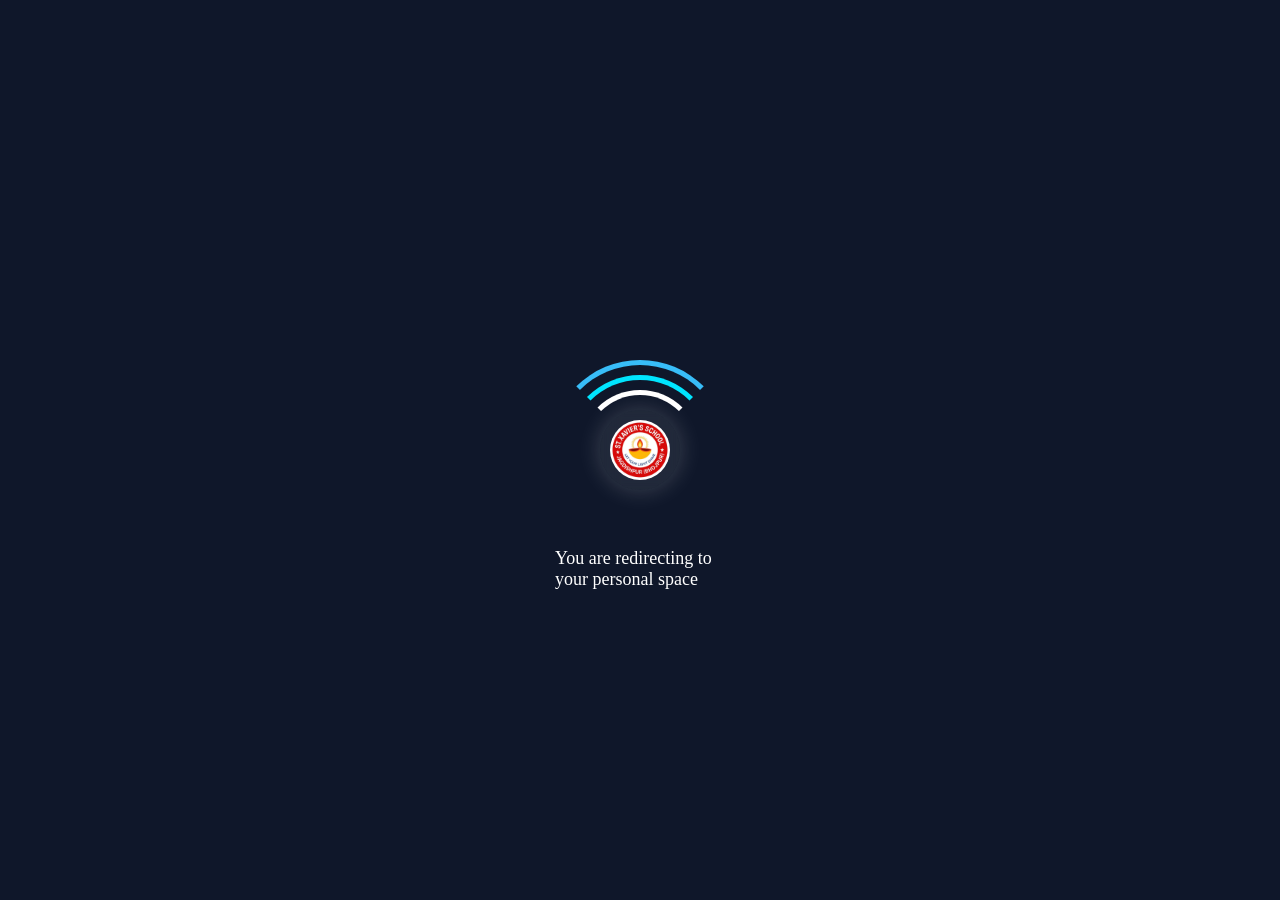
<file: st-ids/student1.html>
<!DOCTYPE html>
<html lang="en">
<head>
<meta charset="UTF-8">
<meta name="viewport" content="width=device-width, initial-scale=1.0">

<link rel="stylesheet" href="load.css">
<link rel="stylesheet" href="std.css">
<link rel="stylesheet" href="https://unpkg.com/aos@2.3.4/dist/aos.css">
<link rel="preconnect" href="https://fonts.googleapis.com">
<link rel="preconnect" href="https://fonts.gstatic.com" crossorigin>
<link href="https://fonts.googleapis.com/css2?family=Audiowide&family=Bebas+Neue&family=Black+Ops+One&family=Montenegrin+Gothic+One&family=Yuyu&display=swap" rel="stylesheet"> 
    
    <link rel="icon" type="image/jpeg"href="logo12.jpg">
<title>SCOOL HOME</title>



</head>
<body>

<div id="preloader">

    <div class="loader">

        <span></span>
        <span></span>
        <span></span>

        <!-- loader -->
        <div class="logo">
            <img src="logo12.jpg">
        </div>

        <div class="text">
            You are redirecting to your personal space
        </div>

    </div>

</div>

        <div class="heading">
            <h2 data-aos="fade-in">STUDENT PROFILE</h2>
        </div>

        <div class="wlc">
            <h2 data-aos="fade-up">WELCOME STUDENT</h2>
        </div>

        

        <div class="pfp-head">
    <h2>Student Profile</h2>
         </div>
    <div class="table-container">
    <table class="student-table">
        <thead>
            <tr>
                <th>Photo</th>
                <th>Student ID</th>
                <th>Name</th>
                <th>Class</th>
                <th>Section</th>
                <th>Roll No.</th>
                <th>Gender</th>
                <th>Date of Birth</th>
                <th>Father's Name</th>
                <th>Mother's Name</th>
                <th>Mobile</th>
                <th>Address</th>
                <th>Attendance</th>
                <th>Status</th>
                <th>Profile</th>
            </tr>
        </thead>

        <tbody>
            <tr>
                <td><img src="gjo.jpg" class="profile-img"></td>
                <td>ST1001</td>
                <td>Soturo Gojo</td>
                <td>VIII</td>
                <td>A</td>
                <td>15</td>
                <td>Male</td>
                <td>12-05-2012</td>
                <td>-NO-DATA</td>
                <td>-NO-DATA</td>
                <td>-NO-DATA</td>
                <td>-NO-DATA</td>
                <td>96%</td>
                <td><span class="active">Active</span></td>
                <TD><button><span class="edit">Edit</span></button></TD>
            </tr>
            </tbody>
            </table>
            </div>
            
                <div class="rslt">
                    <h2>Result</h2>
                </div>
            <div class="result-container">
    <table class="result-table">
        <thead>
            <tr>
                <th>MATH</th>
                <th>SCIENCE</th>
                <th>HINDI</th>
                <th>SOCIALSTUDIES</th>
                <th>ENGLISH</th>
                <th>MORAL SCIENCE</th>
                <th>GENRAL-KNOWLEDGE</th>
                <th>COMPUTER</th>
                <th>SANSKRIT</th>
                <th>Result</th>
                <TH>DOWNLOAD</TH>
            </tr>
        </thead>

        <tbody>
            <tr>
                <td>74</td>
                <td>95</td>
                <td>88</td>
                <td>91</td>
                <td>92</td>
                <td>86</td>
                <td>-NO-DATA-</td>
                <td>-NO-DATA</td>
                <td>-NO-DATA</td>
                <td><span class="pass">PASS</span></td>
                <td><button  onclick="downloadFile()"><span class="download">DOWNLOAD</span></button></td>
                
            </tr>
             </tbody>
            </table>
            </div>
            

            
        


<script src="web.js"></script>
 <script src="https://unpkg.com/aos@2.3.4/dist/aos.js"></script>
</body>
</html>
</file>
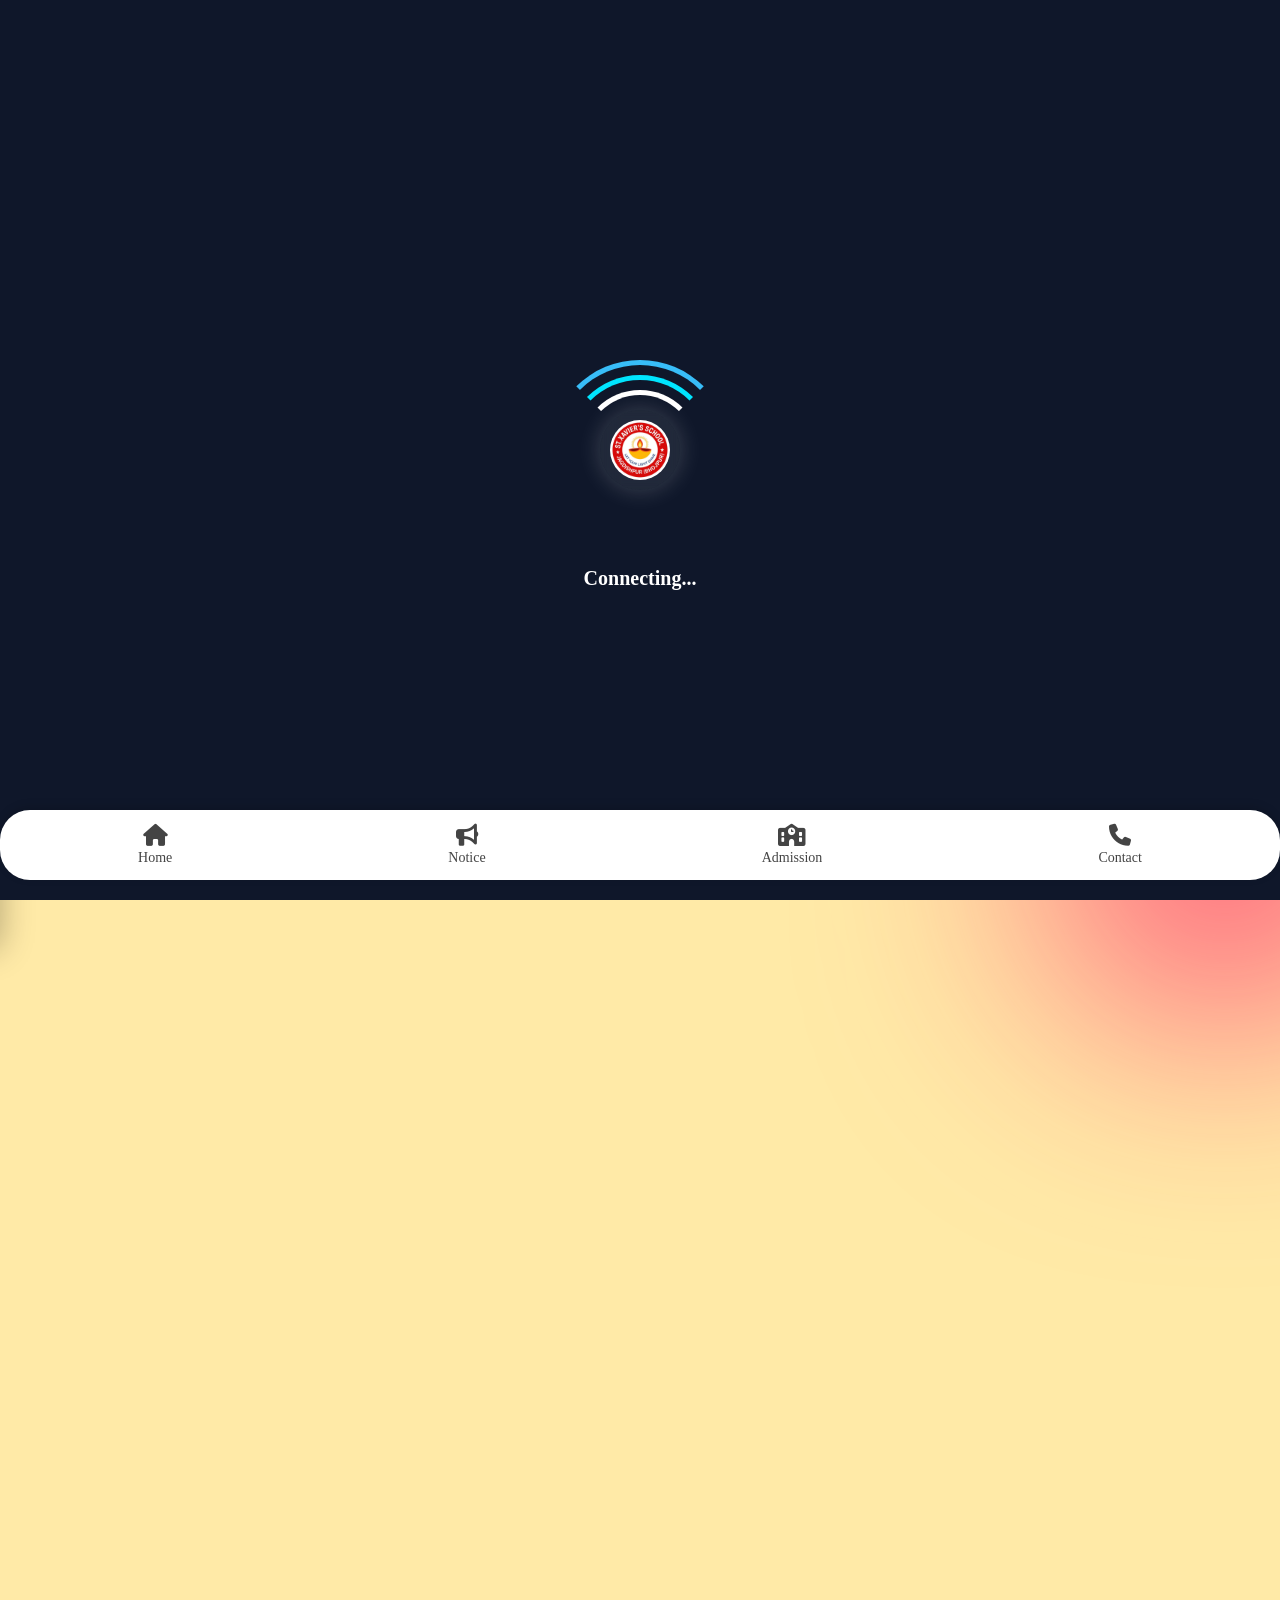
<file: st-ids/profiles/ansh,profile.html>
<!DOCTYPE html>
<html lang="en">
<head>
    <meta charset="UTF-8">
    <meta name="viewport" content="width=device-width, initial-scale=1.0">
    <link rel="stylesheet" href="std.css">
    <link rel="stylesheet" href="load.css">
    <link rel="stylesheet" href="https://unpkg.com/aos@2.3.4/dist/aos.css">
    <link rel="icon" type="image/jpeg"href="logo12.jpg">
    <link rel="stylesheet"href="https://cdnjs.cloudflare.com/ajax/libs/font-awesome/6.7.2/css/all.min.css">
    <link rel="preconnect" href="https://fonts.googleapis.com">
    <link rel="preconnect" href="https://fonts.gstatic.com" crossorigin>
    <link href="https://fonts.googleapis.com/css2?family=Audiowide&family=Bebas+Neue&family=Black+Ops+One&family=Montenegrin+Gothic+One&family=Yuyu&display=swap" rel="stylesheet"> 
   
    
    <link rel="icon" type="image/jpeg"href="logo12.jpg">
<title>Account</title>



</head>
<body>

<div id="preloader">

    <div class="loader">

        <span></span>
        <span></span>
        <span></span>

        <!-- loader -->
        <div class="logo">
            <img src="logo12.jpg">
        </div>

        <div class="text">
             Connecting...
        </div>

    </div>

</div>

        <div class="heading">
            <h2 data-aos="slide-right" data-aos-duration="300" >STUDENT PROFILE</h2>
        </div>
        
           <img src="ansh.jpg" data-aos="fade-up" data-aos-duration="500" class="pfp" onclick="openSidebar()">

<div id="overlay" class="overlay" onclick="closeSidebar()"></div>

<div id="sidebar" class="sidebar">
    <span class="close" onclick="closeSidebar()"><i class="fa-solid fa-arrow-right-long"></i></span>

    <img src="ansh.jpg" class="profile-img">

    <h2>Ansh Kumar</h2>
    <p>ID: ST003</p>

    <a href="../ansh.html" ><i class="fa-solid fa-home"></i>
        Home</a>
    <a href="#"><i class="fa-solid fa-calendar-check"></i> Attendance</a>
    <a href="#"><i class="fa-solid fa-chart-column"></i> Results</a>
    <a href="#"><i class="fa-solid fa-gear"></i> Settings</a>
    <a href="../../index.html"><i class="fa-solid fa-power-off"></i>Logout</a>
</div>

         <nav class="bottom-nav">
    <a href="index.html">
        <i class="fa-solid fa-house"></i>
        <span>Home</span>
    </a>

    <a href="about.html">
        <i class="fa-solid fa-bullhorn"></i>
        <span>Notice</span>
    </a>

    <a href="admission.html">
        <i class="fa-solid fa-school"></i>
        <span>Admission</span>
    </a>

    <a href="contact.html">
        <i class="fa-solid fa-phone"></i>
        <span>Contact</span>
    </a>
</nav>

    <div class="profile-sec">
        <h2 data-aos="fade-in" data-aos-delay="200">ANSH-KUMAR</h2>
    </div>
  
        <div class="container">

    <div class="profile-card" data-aos="fade-up">

        <img src="ansh.jpg" class="profile-img" data-aos="flip-left">

        <h2>Ansh Kumar</h2>

        <p>Student ID : ST004</p>

        <p>Class IX-C | Roll No. 11 </p>
        <div class="btn">
        <button onclick="showmessage()">EDIT</button>
            </div>
    </div>


    <div class="card" data-aos="fade-up">

        <h3><i class="fa-solid fa-user"></i> Personal Information</h3>

        <div class="info">
            <span>Father's Name</span>
            <span>NO-DATA</span>
        </div>

        <div class="info">
            <span>Mother's Name</span>
            <span>NO-DATA</span>
        </div>

        <div class="info">
            <span>Date of Birth</span>
            <span>32/02/2001</span>
        </div>

        <div class="info">
            <span>Gender</span>
            <span>SPECIAL</span>
        </div>

        <div class="info">
            <span>Blood Group</span>
            <span>O+</span>
        </div>

        <div class="info">
            <span>Phone</span>
            <span>xxxxxxxxxx</span>
        </div>

        <div class="info">
            <span>Email</span>
            <span>NO-DATA</span>
        </div>

        <div class="info">
            <span>Address</span>
            <span>Naya Tola</span>
        </div>

    </div>


    <div class="card" data-aos="fade-up">

        <h3><i class="fa-solid fa-book"></i> Academic Information</h3>

        <div class="info">
            <span>Admission No.</span>
            <span>00/00</span>
        </div>

        <div class="info">
            <span>Session</span>
            <span>2026-27</span>
        </div>

        <div class="info">
            <span>House</span>
            <span>Red House</span>
        </div>

        <div class="info">
            <span>Bus Route</span>
            <span>NO-BUS DATA</span>
        </div>

        <div class="info">
            <span>Class Teacher</span>
            <span>NO-DATA</span>
        </div>

    </div>


    <div class="card-last" data-aos="fade-up">

        <h3><i class="fa-solid fa-phone"></i> Emergency Contact</h3>

        <div class="info">
            <span>Guardian Name</span>
            <span>NO-DATA</span>
        </div>

        <div class="info">
            <span>Phone</span>
            <span>xxxxxxxxxx</span>
        </div>

    </div>

</div>




<script src="sr.js"></script>
<script src="https://unpkg.com/aos@2.3.4/dist/aos.js"></script>
</body>
</html>
</file>
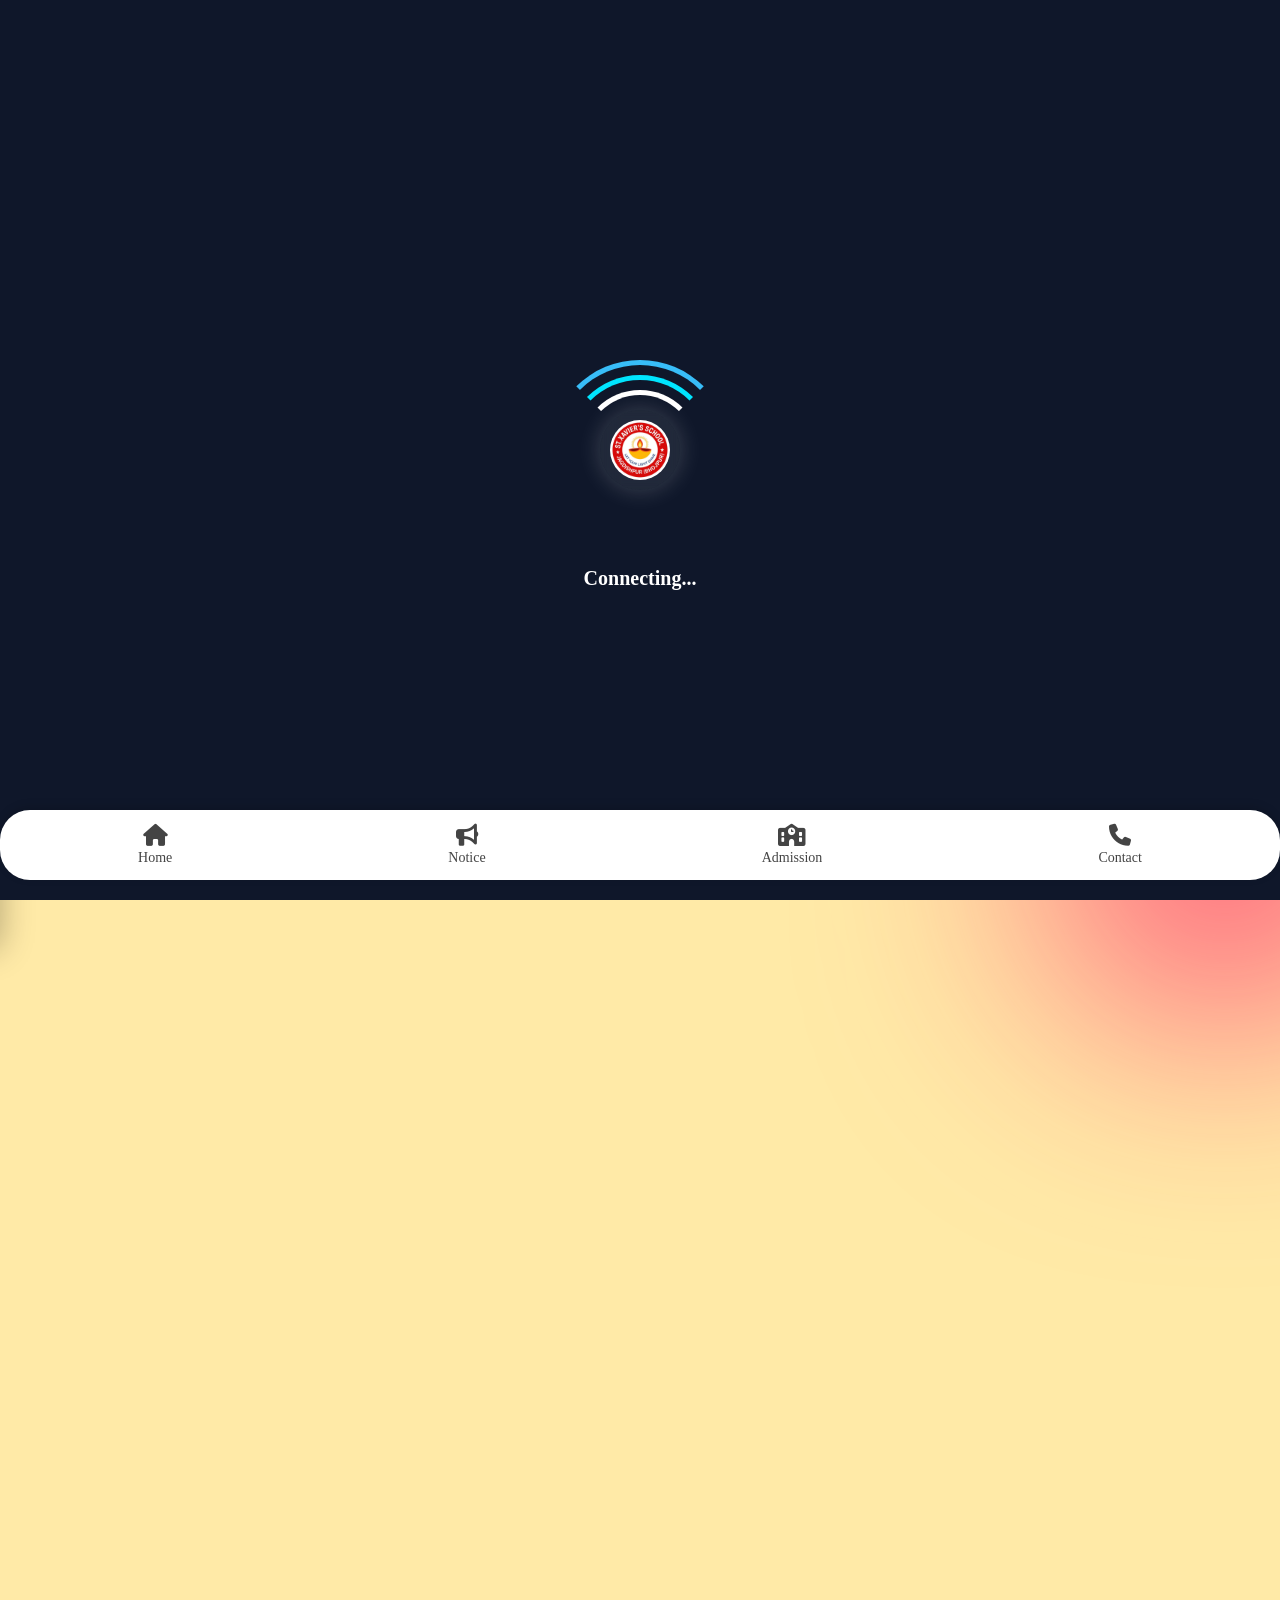
<file: st-ids/profiles/sanskar,profile.html>
<!DOCTYPE html>
<html lang="en">
<head>
    <meta charset="UTF-8">
    <meta name="viewport" content="width=device-width, initial-scale=1.0">
    <link rel="stylesheet" href="std.css">
    <link rel="stylesheet" href="load.css">
    <link rel="stylesheet" href="https://unpkg.com/aos@2.3.4/dist/aos.css">
    <link rel="icon" type="image/jpeg"href="logo12.jpg">
    <link rel="stylesheet"href="https://cdnjs.cloudflare.com/ajax/libs/font-awesome/6.7.2/css/all.min.css">
    <link rel="preconnect" href="https://fonts.googleapis.com">
    <link rel="preconnect" href="https://fonts.gstatic.com" crossorigin>
    <link href="https://fonts.googleapis.com/css2?family=Audiowide&family=Bebas+Neue&family=Black+Ops+One&family=Montenegrin+Gothic+One&family=Yuyu&display=swap" rel="stylesheet"> 
   
    
    <link rel="icon" type="image/jpeg"href="logo12.jpg">
<title>Account</title>



</head>
<body>

<div id="preloader">

    <div class="loader">

        <span></span>
        <span></span>
        <span></span>

        <!-- loader -->
        <div class="logo">
            <img src="logo12.jpg">
        </div>

        <div class="text">
             Connecting...
        </div>

    </div>

</div>

        <div class="heading">
            <h2 data-aos="slide-right" data-aos-duration="300" >STUDENT PROFILE</h2>
        </div>
        
           <img src="pfp.jpg" data-aos="fade-up" data-aos-duration="500" class="pfp" onclick="openSidebar()">

<div id="overlay" class="overlay" onclick="closeSidebar()"></div>

<div id="sidebar" class="sidebar">
    <span class="close" onclick="closeSidebar()"><i class="fa-solid fa-arrow-right-long"></i></span>

    <img src="pfp.jpg" class="profile-img">

    <h2>Sanskar Samridh</h2>
    <p>ID: ST002</p>

    <a href="../sanskar.html" ><i class="fa-solid fa-home"></i>
        Home</a>
    <a href="#"><i class="fa-solid fa-calendar-check"></i> Attendance</a>
    <a href="#"><i class="fa-solid fa-chart-column"></i> Results</a>
    <a href="#"><i class="fa-solid fa-gear"></i> Settings</a>
    <a href="../../index.html"><i class="fa-solid fa-power-off"></i>Logout</a>
</div>

         <nav class="bottom-nav">
    <a href="index.html">
        <i class="fa-solid fa-house"></i>
        <span>Home</span>
    </a>

    <a href="about.html">
        <i class="fa-solid fa-bullhorn"></i>
        <span>Notice</span>
    </a>

    <a href="admission.html">
        <i class="fa-solid fa-school"></i>
        <span>Admission</span>
    </a>

    <a href="contact.html">
        <i class="fa-solid fa-phone"></i>
        <span>Contact</span>
    </a>
</nav>

    <div class="profile-sec">
        <h2 data-aos="fade-in" data-aos-delay="200">SANSKAR-SAMRIDH</h2>
    </div>
  
        <div class="container">

    <div class="profile-card" data-aos="fade-up">

        <img src="pfp.jpg" class="profile-img" data-aos="flip-left">

        <h2>Sanskar Samridh</h2>

        <p>Student ID : ST002</p>

        <p>Class IX-A | Roll No. 43</p>
        <div class="btn">
        <button onclick="showmessage()">EDIT</button>
            </div>
    </div>


    <div class="card" data-aos="fade-up">

        <h3><i class="fa-solid fa-user"></i> Personal Information</h3>

        <div class="info">
            <span>Father's Name</span>
            <span>NO-DATA</span>
        </div>

        <div class="info">
            <span>Mother's Name</span>
            <span>NO-DATA</span>
        </div>

        <div class="info">
            <span>Date of Birth</span>
            <span>NO-DATA</span>
        </div>

        <div class="info">
            <span>Gender</span>
            <span>Male</span>
        </div>

        <div class="info">
            <span>Blood Group</span>
            <span>O+</span>
        </div>

        <div class="info">
            <span>Phone</span>
            <span>xxxxxxxxxx</span>
        </div>

        <div class="info">
            <span>Email</span>
            <span>NO-DATA</span>
        </div>

        <div class="info">
            <span>Address</span>
            <span>Jagdishpur</span>
        </div>

    </div>


    <div class="card" data-aos="fade-up">

        <h3><i class="fa-solid fa-book"></i> Academic Information</h3>

        <div class="info">
            <span>Admission No.</span>
            <span>00/00</span>
        </div>

        <div class="info">
            <span>Session</span>
            <span>2026-27</span>
        </div>

        <div class="info">
            <span>House</span>
            <span>Blue House</span>
        </div>

        <div class="info">
            <span>Bus Route</span>
            <span>NO-BUS DATA</span>
        </div>

        <div class="info">
            <span>Class Teacher</span>
            <span>NO-DATA</span>
        </div>

    </div>


    <div class="card-last" data-aos="fade-up">

        <h3><i class="fa-solid fa-phone"></i> Emergency Contact</h3>

        <div class="info">
            <span>Guardian Name</span>
            <span>NO-DATA</span>
        </div>

        <div class="info">
            <span>Phone</span>
            <span>xxxxxxxxxx</span>
        </div>

    </div>

</div>




<script src="sr.js"></script>
<script src="https://unpkg.com/aos@2.3.4/dist/aos.js"></script>
</body>
</html>
</file>
<file: web.css>
body{
    margin:0;
    min-height: 100vh;
    background: #b59fff;
    color: #f8fafc;
    overflow-x:hidden;
    position:relative;

}

body::before,
body::after{
    content:"";
    position:fixed;
    width:350px;
    height: 350px;
    border-radius: 50%;
    filter:blur(120px);
    z-index:-1;
}

body::before{
    background:rgba(0, 81, 255, 0.847);
    top: -120px;
    left:-120px;
}

body::after{
    background:rgba(76, 0, 255, 0.856);
    bottom:-120px;
    right:-120px;
}

.heading{
display:flex;
width:100%;
max-width:1600px;
background: rgb(255, 255, 255);
backdrop-filter: rgba(255,255,255,.15);
display:flex;
justify-content:center;
text-decoration:underline;


}
.heading h1{
    color:rgb(0, 0, 0);
    font-family: "Black Ops One";
    position: relative;
    top:1rem;

  font-size:clamp(1.5rem,3vw,3rem);

}

.heading-img{
    display: flex;
    align-items: center;
    position: relative;
    
}
.heading-img img{
    width:80px;
    height:80px;
    object-fit: contain;
}

.mainbg{
    position: relative;
    width: 100%;
    height: 100vh;
    overflow: hidden;
    display: flex;
    justify-content: center;
    align-items: center;
}

.mainbg img{
    position: absolute;
    inset: 0;
    width: 100%;
    height: 100%;
    object-fit: cover;
}

/* Dark overlay */
.mainbg::before{
    content: "";
    position: absolute;
    inset: 0;
    background: linear-gradient(
        rgba(0,0,0,.55),
        rgba(0,0,0,.45)
    );
    z-index: 1;
}

.hero,
.hero-p,
.par{
    position: relative;
    z-index: 2;
    color: #fff;
    text-align: center;
    width: 90%;
    max-width: 850px;
}

.hero{
    position: absolute;
    top: 20%;
}

.hero h1{
    font-size: 4rem;
    font-weight: 700;
    line-height: 1.2;
    margin-bottom: 20px;
}

.hero-p{
    position: absolute;
    top: 46%;
}

.hero-p h2{
    font-size: 2rem;
    font-weight: 400;
    color: #f4f4f4;
}

.par{
    position: absolute;
    top: 55%;
}

.par p{
    font-size: 1.1rem;
    line-height: 1.8;
    margin-bottom: 30px;
    color: #f1f1f1;
}

.btn{
    display: inline-block;
    padding: 14px 34px;
    border-radius: 40px;
    background: #ffffff;
    color: #0b4a8b;
    text-decoration: none;
    font-weight: 600;
    transition: .3s;
}

.btn:hover{
    background: #ffa02d;
    color: #fff;
    transform: translateY(-4px);
}

@media (max-width:768px){

    .hero{
        top: 20%;
    }

    .hero h1{
        font-size: 2.3rem;
    }

    .hero-p{
        top: 40%;
    }

    .hero-p h2{
        font-size: 1.3rem;
    }

    .par{
        top: 50%;
        width: 90%;
    }

    .par p{
        font-size: .95rem;
        line-height: 1.6;
    }

}

.bottom-nav{
    position: fixed;
    bottom: 20px;
    left: 0;
    width: 100%;
    border-radius: 30px;
    height: 70px;
    background:rgb(255,255,255,.700);

    display: flex;
    justify-content: space-around;
    align-items: center;

    box-shadow: 0 -3px 10px rgba(0,0,0,0.15);

    z-index: 9999;
}

.bottom-nav a{
    text-decoration: none;
    color: #444;
    display: flex;
    flex-direction: column;
    align-items: center;
    font-size: 14px;
    transition: .3s;
   
}


.bottom-nav a i{
    font-size: 22px;
    margin-bottom: 4px;
}

.bottom-nav a:hover{
    color: #000000;
    background:rgba(255, 255, 255, 0.811);
    border-radius: 40px;
    padding: 10px;
    
    
}



.cards-section{
    display:grid;
    grid-template-columns:repeat(auto-fit,minmax(220px,1fr));
    gap:30px;
    position: relative;
    top:5rem;
    margin:1rem;
}



.card{
    background:#f0ede4;
    border-radius:15px;
    overflow:hidden;
    box-shadow:0 10px 25px black;
    transition:1s;
}





.card:hover{
    transform:translateY(-10px);
    box-shadow:0 0 25PX rgb(249, 249, 249);
}

.card img{
    width:100%;
    height:auto;
    object-fit:cover;
}



.card-content{
    padding:20px;
}

.card-content h2{
    margin-bottom:10px;
    color:#004741;
}

.card-content p{
    color:rgb(0, 0, 0);
    line-height:1.6;
    margin-bottom:20px;
}

button{
    background:#ff6505;
    color:white;
    border:none;
    padding:12px 20px;
    border-radius:8px;
    cursor:pointer;
    transition:.3s;
}

button:hover{
    background:#ff2200;
    box-shadow: 0 0 25px rgb(150, 88, 88);
}

button:active{
    background:rgb(17, 80, 225) ;
    transform: scale(0.8)
    
}

button:visited{
    background: rgb(17,80,225);
}

.stats{
    width:100%;
    position: relative;
    top:10rem;
    display:flex;
    justify-content: center;
    gap:30px;
    flex-wrap:wrap;
    
}

.stat-box{
    width:220px;
    box-shadow: 0 0 1px rgb(148, 144, 255);
    text-align:center;
    border-radius:20px;
    background:#0F172A;
    backdrop-filter: blur(15px);
    border:1px solid rgba(255,255,255,.15);
    transition: 1s;
}

.stat-box:hover{
    transform: translateY(-10px);
    box-shadow:0 0 25px rgba(255,255,255,.4);
}

.stat-box h2{
    font-size:2rem;
    color:gold;
    margin-bottom:10px;
}

.stat-box p{
    color:#fff;
    font-size:1.1rem;
}

.footer{
    background: url("xavier.jpg") center center/cover no-repeat;
    position: relative;
    padding: 60px 20px;
    color: white;
    text-align: center;
    position: relative;
    bottom:-12rem;
}

.footer::before{
    content: "";
    position: absolute;
    inset: 0;
    background: rgba(0,0,0,0.6);
}

.footer-content{
    position: relative;
    z-index: 2;
    font-size: 20px;
}


.down{
    display: flex;
    justify-content: center;
    position: relative;
    
}


.down-links{

    display:flex;
    justify-content: center;
    align-items: center;
    font-size: 20px;
    justify-content: center;
    position: relative;
}
.down-links a{
    color: rgb(255, 128, 128);
    text-decoration: none;
    display:grid;
    grid-template-columns:repeat(auto-fit,minmax(230px,1fr));
    justify-content: center;
    align-items: center;
    text-align: center;
    
}

.down-links a:hover{
    color:rgb(255, 0, 0);
    
    border-bottom: 3px solid rgb(0, 0, 0);
}

.principle{
    background:rgba(255,255,255,.20);
    color:white;
    display: flex;
    justify-content: center;
    align-items: center;
}

.prn-name{
    background:rgba(145, 128, 255, 0.447);
    color:white;
    display: flex;
    justify-content: center;
    align-items: center;
    position: relative;
    top:2rem;
    border-radius: 50px;
}
.pr-words{
    position: relative;
    top:5rem;
    margin:2rem;
}

.pr-words p{
    font-size:1rem;
    color:rgb(255, 255, 255);
    font-weight: 400;
}

.pr-img{
    display:flex;
    justify-content: center;
    align-items: center;
    position: relative;
    top:4rem;

}

.pr-img img{
    width:60%;
    height: 40%;
    object-fit: cover;
}

.std-cla{
    background:rgb(96, 20, 33);
    width: 100%;
    height: auto;
    max-width: 1600px;
    padding: 50px;
}
.student{
    display:grid;
    grid-template-columns:repeat(auto-fit,minmax(220px,1fr));
    gap:30px;
    position: relative;
    

}



.std-card{
    background:#ff898d;
    border-radius:15px;
    overflow:hidden;
    box-shadow:0 10px 25px black;
    transition:1s;
}


.std-card img{
    width:100%;
    height:auto;
    object-fit:cover;
}



.std-card-content{
    padding:20px;
}

.std-card-content h2{
    margin-bottom:10px;
    color:#000000;
}

.std-card-content p{
    color:rgb(0, 0, 0);
    line-height:1.6;
    margin-bottom:20px;
}

.tea-cla{
    background: #004741;
    width: 100%;
    height: auto;
    max-width: 1600px;
    padding: 50px;
}
.tr-cla{
    
    top:1rem;
}
.teacher{
    display:grid;
    grid-template-columns:repeat(auto-fit,minmax(220px,1fr));
    gap:30px;
    position: relative;
    

}



.tr-card{
    background:#000000;
    border-radius:15px;
    overflow:hidden;
    box-shadow:0 10px 25px black;
    transition:1s;
}

.tr-card img{
    width:100%;
    height:auto;
    object-fit:cover;
}



.tr-card-content{
    padding:20px;
}

.tr-card-content h2{
    margin-bottom:10px;
    color:#f4f2f2;
}

.tr-card-content p{
    color:rgb(254, 254, 254);
    line-height:1.6;
    margin-bottom:20px;
}

.login-box{
    width:100%;
    max-width:420px;
    margin: 50px auto;
    padding: 35px;
    background:rgba(255, 255, 255, 0.288);
    backdrop-filter: blur(20px);
    -webkit-backdrop-filter: blur(20px);
    border-radius: 18px;
    position: relative;
    top:6rem;
    border: 1px solid rgba(255,255,255,.700);
    
}
#title{
    color: black;
}

.toggle{
    display:flex;
    position:relative;
    background:#ddd;
    border-radius:30px;
    overflow:hidden;
    margin-bottom:20px;
}

.toggle button{
    flex:1;
    padding:12px;
    border:none;
    background:transparent;
    cursor:pointer;
    z-index:2;
    font-weight:bold;
}
.toggle-password{
   background: rgba(255,255,255,.500);
   display:flex;
   justify-content: center;
   align-items: center;
   padding: 10px;
   border-radius: 30px;
}
   
.toggle-password a{
    color:black;
}
.toggle-password:hover {
    color: grey;
}

.slider{
    position:absolute;
    width:50%;
    height:100%;
    background:#2563eb;
    border-radius:30px;
    transition:.3s;
}

.active{
    color:white;
    border-radius: 30px;
}

.input-group{
    display:grid;
    flex-direction:row;
    gap:15px;
    transition: .5s;
}
input{
    width: 40%;
    height: 50px;
    padding: 0 15px;
    border: none;
    outline: none;
    border-radius: 12px;
    box-sizing: border-box;
     transition: .5s;

}
input::placeholder{
    color:rgba(172, 136, 136, 0.571);
    font-size: 15px;
}

input:hover{
    background: rgba(255, 255, 255, 0.427);
    border: 1px solid rgba(255, 255, 255, 0.327);
     width: 100%;
    height: 50px;
    margin-left: 12px 0;
}

button[type="submit"]{
    display: flex;
    justify-content: center;
    align-items: center;
    position: relative;
    top:1rem;
    width:100%;
    padding:10px;
    transition: .3s;
}
button[type="submit"]:hover{
    border-radius: 30px;
    width: 50%;
    margin-left:100px;
   
}
@media (max-width: 480px){
    .login-box{
        width:95%;
        padding:20px;
    }

    h2{
        font-size:26px;
    }
    input,
    button{
        height: 48px;
        font-size: 15px;
    }
    .toggle button{
        font-size:14px;
    }
}
</file>
<file: mainloader.css>
/* ===== PRELOADER ===== */

#preloader{
position:fixed;
inset:0;
background:#08111f;
display:flex;
justify-content:center;
align-items:center;
overflow:hidden;
z-index:99999;
transition:.8s;
}

#preloader.hide{
opacity:0;
visibility:hidden;
}

.loader-content{
position:relative;
z-index:5;
text-align:center;
}

.loader-logo{
width:110px;
height:110px;
border-radius:50%;
object-fit:cover;
animation:float 2s ease-in-out infinite;
}

.loader-title{
margin-top:20px;
color:white;
font-size:2rem;
transition: opacity .4s ease
}

.loading{
display:flex;
justify-content:center;
gap:10px;
margin-top:25px;
}

.loading span{
width:12px;
height:12px;
background:white;
border-radius:50%;
animation:bounce .7s infinite alternate;
}

.loading span:nth-child(2){
animation-delay:.2s;
}

.loading span:nth-child(3){
animation-delay:.4s;
}

@keyframes bounce{

from{
transform:translateY(0);
}

to{
transform:translateY(-12px);
}

}

@keyframes float{

50%{
transform:translateY(-8px);
}

}

/* ===== Smoke ===== */

.smoke{

position:absolute;

width:320px;
height:320px;

background:rgba(255,255,255,.08);

border-radius:50%;

filter:blur(70px);

animation:smoke 15s linear infinite;

}

.s1{left:-120px;bottom:-120px;}

.s2{
right:-150px;
bottom:-100px;
animation-delay:3s;
}

.s3{
left:25%;
bottom:-180px;
animation-delay:6s;
}

.s4{
right:20%;
bottom:-160px;
animation-delay:9s;
}

@keyframes smoke{

0%{
transform:translateY(150px) scale(.8);
opacity:0;
}

30%{
opacity:.2;
}

100%{
transform:translateY(-900px) scale(1.8);
opacity:0;
}

}
</file>
<file: load.css>
/* =======================
   PRELOADER
======================= */

#preloader{
    position:fixed;
    top:0;
    left:0;
    width:100%;
    height:100vh;
    background:#0f172a;
    display:flex;
    justify-content:center;
    align-items:center;
    z-index:9999;
    transition:opacity .6s ease, visibility .6s ease;
}

#preloader.hide{
    opacity:0;
    visibility:hidden;
}

/* =======================
   LOADER
======================= */

.loader{
    position:relative;
    width:170px;
    height:170px;
    display:flex;
    justify-content:center;
    align-items:center;
}

.loader span{
    position:absolute;
    width:170px;
    height:170px;
    border-radius:50%;
    border:5px solid transparent;
    border-top:5px solid #38bdf8;
    animation:spin 1.2s linear infinite;
}

.loader span:nth-child(2){
    width:140px;
    height:140px;
    border-top-color:#00e5ff;
    animation-duration:1.6s;
    animation-direction:reverse;
}

.loader span:nth-child(3){
    width:110px;
    height:110px;
    border-top-color:#ffffff;
    animation-duration:2s;
}

/* =======================
   LOGO
======================= */

.logo{
    width:80px;
    height:80px;
    border-radius:50%;
    background:rgba(255,255,255,.08);
    backdrop-filter:blur(10px);
    display:flex;
    justify-content:center;
    align-items:center;
    color:white;
    font-size:32px;
    font-weight:bold;
    box-shadow:0 0 25px rgba(255,255,255,.2);
}

.logo img{
    width:60px;
    height:60px;
    object-fit:cover;
    border-radius: 50px;
}

.text{
    position:absolute;
    bottom:-55px;
    color:white;
    font-size:18px;
    letter-spacing:2px;
    animation:blink 1.5s infinite;
}

@keyframes spin{
    to{
        transform:rotate(360deg);
    }
}

@keyframes blink{
    50%{
        opacity:.4;
    }
}
</file>
<file: st-ids/std.css>
body{
    margin:0;
    min-height: 100vh;
    background:rgb(255, 234, 167);
    color: #f8fafc;
    overflow-x:hidden;
    position:relative;

}

body::before,
body::after{
    content:"";
    position:fixed;
    width:350px;
    height: 350px;
    border-radius: 50%;
    filter:blur(120px);
    z-index:-1;
}

body::before{
    background:rgba(255, 43, 43, 0.847);
    top: -120px;
    left:-120px;
}

body::after{
    background:rgba(255, 51, 109, 0.856);
    bottom:-120px;
    right:-120px;
}

.pfp-sec{
    display: flex;
    justify-content:left;
    align-items:flex-start;
    
}

.pfp{
    
    position: relative;
    z-index: 10;
    top: -4.7rem;
     width: 65px;      /* Fixed width */
    height: 65px;     /* Fixed height */
    border-radius: 50%; /* Makes it a circle */
    object-fit: cover;  /* Prevents stretching */
    border: 3px solid #000000; /* Optional border */
}
.sidebar{
    position:fixed;
    top:0;
    left:-340px;
    width:300px;
    height:100%;
    background:rgba(255,255,255,.12) !important;
    backdrop-filter: blur(20px);
    -webkit-backdrop-filter: blur(20px);
    border-right: 1px solid rgba(255,255,255..2);
    box-shadow: 0 8px 32px rgba(0,0,0,.3);
    transition: .4 ease;
    z-index: 1001;
    transition:.4s;
    padding:20px;
    z-index:1001;
}

.sidebar.active{
    left:0;
}

.overlay{
    position:fixed;
    top:0;
    left:0;
    width:100%;
    height:100%;
    background:rgba(0,0,0,.2) !important;
    display:none;
    z-index:1000;
}

.overlay.active{
    display:block;
}

.profile-img{
    width:90px;
    height:90px;
    border-radius:50%;
    border: 1px solid black;
    display:block;
    margin:20px auto;
}
.bottom-nav{
    position: fixed;
    bottom: 20px;
    left: 0;
    width: 100%;
    border-radius: 30px;
    height: 70px;
    background:rgb(255, 255, 255);

    display: flex;
    justify-content: space-around;
    align-items: center;

    box-shadow: 0 -3px 10px rgba(0,0,0,0.15);

    z-index: 9999;
}

.bottom-nav a{
    text-decoration: none;
    color: #444;
    display: flex;
    flex-direction: column;
    align-items: center;
    font-size: 14px;
    transition: .3s;
   
}


.bottom-nav a i{
    font-size: 22px;
    margin-bottom: 4px;
}

.bottom-nav a:hover{
    color: #000000;
    background:#ff8b44;
    border-radius: 40px;
    padding: 10px;
    
    
}

.sidebar h2,
.sidebar p{
    text-align:center;
}

.sidebar a{
    display:block;
    padding:12px;
    text-decoration:none;
    color:#ffffff;
    margin:8px 0;
    border-radius:8px;
}

.sidebar a:hover{
    background:rgba(255, 255, 255, 0.301);
    border: 1px solid rgba(255,255,255,.600);
    box-shadow: 0, 10px, 10px rgb(255, 95, 95);
    color:black;
}

.close{
    font-size:25px;
    cursor:pointer;
    float:right;
}

.heading{
    display: flex;
    justify-content:right;
    
    background: #fffacd;
    border: 1px solid #000;
}

.heading h2{
    color: rgb(255, 199, 126);
    font-size: 28px;
    margin-right:10px;
   
}

.wlc{
    display:flex;
    justify-content: center;
    align-items: center;
    position: relative;
    top:-2rem;
}

.wlc h2{
    color:black;
    font-size:32px;
}
.pfp-head{
    display: flex;
    justify-content: center;
    align-items: center;
    position: relative;
    top:-3rem;
}
h2{
    color:rgb(0, 0, 0);
    font-size:25px;

}
.table-container{
    width:95%;
    margin:40px auto;
    overflow-x:auto;
    position: relative;
    top: -3rem;
}

.table-container h2{
    text-align:center;
    margin-bottom:20px;
    color:#003366;
}

.student-table{
    width:100%;
    border-collapse:collapse;
    min-width:1200px;
    background:#fff;
    border-radius:10px;
    overflow:hidden;
}

.student-table th{
    background:#003366;
    color:white;
    padding:15px;
    text-align:center;
}

.student-table td{
    padding:12px;
    text-align:center;
    COLOR:black;
    border-bottom:1px solid #ddd;
}

.student-table tr:nth-child(even){
    background:#f5f5f5;
}

.student-table tr:hover{
    background:#e8f4ff;
}

.profile-img{
    width:60px;
    height:60px;
    border-radius:50%;
    object-fit:cover;
}

.active{
    background:#28a745;
    color:white;
    padding:6px 12px;
    border-radius:20px;
    font-size:14px;
}





@media(max-width:768px){

.student-table{
    min-width:1100px;
}

.profile-img{
    width:45px;
    height:45px;
}

}


.rslt{
     display: flex;
    justify-content: center;
    align-items: center;
    position: relative;
    top: -3rem;
}
.result-container{
    width:95%;
    margin:40px auto;
    overflow-x:auto;
    position: relative;
    top: -4rem;
}
.result-container h2{
    text-align:center;
    margin-bottom:20px;
    color:#003366;
}

.result-table{
    width:100%;
    border-collapse:collapse;
    min-width:1200px;
    background:#fff;
    border-radius:10px;
    overflow:hidden;
}

.result-table th{
    background:#003366;
    color:white;
    padding:15px;
    text-align:center;
}

.result-table td{
    padding:12px;
    text-align:center;
    COLOR:black;
    border-bottom:1px solid #ddd;
}

.result-table tr:nth-child(even){
    background:#f5f5f5;
}

.result-table tr:hover{
    background:#e8f4ff;
}


.pass{
    background:#28a745;
    color:white;
    padding:6px 12px;
    border-radius:20px;
    font-size:14px;
}
.fail{
    background:#ff1313;
    color:white;
    padding:6px 12px;
    border-radius:20px;
    font-size:14px;
}


button{
    background:#000000;
    color:white;
    border-color: 1px solid rgba(255,255,255,0.08);
    padding:6px 12px;
    border-radius:20px;
    font-size:14px;
}

button:active{
    background:rgb(17, 80, 225) ;
    transform: scale(0.8);
    
}



@media(max-width:768px){

.result-table{
    min-width:1100px;
}
}
</file>
<file: st-ids/load.css>
/* =======================
   PRELOADER
======================= */

#preloader{
    position:fixed;
    top:0;
    left:0;
    width:100%;
    height:100vh;
    background:#0f172a;
    display:flex;
    justify-content:center;
    align-items:center;
    z-index:9999;
    transition:opacity .6s ease, visibility .6s ease;
}

#preloader.hide{
    opacity:0;
    visibility:hidden;
}

/* =======================
   LOADER
======================= */

.loader{
    position:relative;
    width:170px;
    height:170px;
    display:flex;
    justify-content:center;
    align-items:center;
}

.loader span{
    position:absolute;
    width:170px;
    height:170px;
    border-radius:50%;
    border:5px solid transparent;
    border-top:5px solid #38bdf8;
    animation:spin 1.2s linear infinite;
}

.loader span:nth-child(2){
    width:140px;
    height:140px;
    border-top-color:#00e5ff;
    animation-duration:1.6s;
    animation-direction:reverse;
}

.loader span:nth-child(3){
    width:110px;
    height:110px;
    border-top-color:#ffffff;
    animation-duration:2s;
}

/* =======================
   LOGO
======================= */

.logo{
    width:80px;
    height:80px;
    border-radius:50%;
    background:rgba(255,255,255,.08);
    backdrop-filter:blur(10px);
    display:flex;
    justify-content:center;
    align-items:center;
    color:white;
    font-size:32px;
    font-weight:bold;
    box-shadow:0 0 25px rgba(255,255,255,.2);
}

.logo img{
    width:60px;
    height:60px;
    object-fit:cover;
    border-radius: 50px;
}

.text{
    position:absolute;
    bottom:-55px;
    color:white;
    font-size:18px;
    
    animation:blink 1.5s infinite;
}

@keyframes spin{
    to{
        transform:rotate(360deg);
    }
}

@keyframes blink{
    50%{
        opacity:.4;
    }
}
</file>
<file: st-ids/profiles/std.css>
body{
    margin:0;
    min-height: 100vh;
    background:rgb(255, 234, 167);
    color: #f8fafc;
    overflow-x:hidden;
    position:relative;

}

body::before,
body::after{
    content:"";
    position:fixed;
    width:350px;
    height: 350px;
    border-radius: 50%;
    filter:blur(120px);
    z-index:-1;
}

body::before{
    background:rgba(255, 43, 43, 0.847);
    top: -120px;
    left:-120px;
}

body::after{
    background:rgba(255, 51, 109, 0.856);
    bottom:-120px;
    right:-120px;
}

.pfp-sec{
    display: flex;
    justify-content:left;
    align-items:flex-start;
    
}

.pfp{
    
    position: relative;
    z-index: 10;
    top: -4.7rem;
     width: 65px;      /* Fixed width */
    height: 65px;     /* Fixed height */
    border-radius: 50%; /* Makes it a circle */
    object-fit: cover;  /* Prevents stretching */
    border: 3px solid #000000; /* Optional border */
}
.bottom-nav{
    position: fixed;
    bottom: 20px;
    left: 0;
    width: 100%;
    border-radius: 30px;
    height: 70px;
    background:rgb(255, 255, 255);

    display: flex;
    justify-content: space-around;
    align-items: center;

    box-shadow: 0 -3px 10px rgba(0,0,0,0.15);

    z-index: 9999;
}

.bottom-nav a{
    text-decoration: none;
    color: #444;
    display: flex;
    flex-direction: column;
    align-items: center;
    font-size: 14px;
    transition: .3s;
   
}


.bottom-nav a i{
    font-size: 22px;
    margin-bottom: 4px;
}

.bottom-nav a:hover{
    color: #000000;
    background:#ff8b44;
    border-radius: 40px;
    padding: 10px;
    
    
}

.sidebar{
    position:fixed;
    top:0;
    left:-340px;
    width:300px;
    height:100%;
    background:rgba(255,255,255,.12) !important;
    backdrop-filter: blur(20px);
    -webkit-backdrop-filter: blur(20px);
    border-right: 1px solid rgba(255,255,255..2);
    box-shadow: 0 8px 32px rgba(0,0,0,.3);
    transition: .4 ease;
    z-index: 1001;
    transition:.4s;
    padding:20px;
    z-index:1001;
}

.sidebar.active{
    left:0;
}

.overlay{
    position:fixed;
    top:0;
    left:0;
    width:100%;
    height:100%;
    background:rgba(0,0,0,.2) !important;
    display:none;
    z-index:1000;
}

.overlay.active{
    display:block;
}

.profile-img{
    width:90px;
    height:90px;
    border-radius:50%;
    border: 1px solid black;
    display:block;
    margin:20px auto;
}

.sidebar h2,
.sidebar p{
    text-align:center;
}

.sidebar a{
    display:block;
    padding:12px;
    text-decoration:none;
    color:#ffffff;
    margin:8px 0;
    border-radius:8px;
}

.sidebar a:hover{
    background:rgba(255, 255, 255, 0.301);
    border: 1px solid rgba(255,255,255,.600);
    box-shadow: 0, 10px, 10px rgb(255, 95, 95);
    color:black;
}

.close{
    font-size:25px;
    cursor:pointer;
    float:right;
}

.heading{
    display: flex;
    justify-content:right;
    
    background: #fffacd;
    border: 1px solid #000;
}

.heading h2{
    color: rgb(255, 199, 126);
    font-size: 28px;
    margin-right:10px;
   
}

.wlc{
    display:flex;
    justify-content: center;
    align-items: center;
    position: relative;
    top:-2rem;
}

.wlc h2{
    color:black;
    font-size:32px;
}
.pfp-head{
    display: flex;
    justify-content: center;
    align-items: center;
    position: relative;
    top:-3rem;
}
h2{
    color:rgb(0, 0, 0);
    font-size:25px;

}
.profile-sec{
    display: flex;
    justify-content: center;
    align-items: center;
    background:rgba(255, 255, 255, 0.301);
}
.profile-sec h2{
    color:#000;
    font-size: 28px;
}

.info{
    display: flex;
    justify-content: center;
    align-items: center;
    position: relative;
    top:1rem;
    
}
.info img{
    width: 150px;
    height: 150px;
    border-radius: 30px;
    box-shadow: 0 0 10px black;
}


.container{
    position: relative;
    top:4rem;
    max-width:900px;
    margin:auto;
}

.profile-card{

    background:rgba(255, 255, 255, 0.235);
    color:rgb(0, 0, 0);

    text-align:center;

    padding:35px;

    border-radius:20px;

    margin-bottom:25px;

    box-shadow:0 10px 25px rgba(0,0,0,.15);

}

.btn{
     display: flex;
     justify-content: right;
     align-items: flex-start;
}
button{
    background-color:rgb(101, 157, 222) ;
    font-size: 20px;
    font-family: Georgia, 'Times New Roman', Times, serif;
    color: #eee;
    border-radius: 30px;
    padding: 10px;
    border: 1 px solid rgba(0,0,0,.15);
    box-shadow: 0 0 10px black;
}
button:hover{
    background:#0d6efd;
}

.profile-img{

    width:130px;
    height:130px;

    border-radius:50%;

    border:5px solid white;

    object-fit:cover;

    margin-bottom:15px;

}

.profile-card h2{
    margin-bottom:10px;
}

.profile-card p{
    margin:5px;
}

.card{

    background:rgba(255, 255, 255, 0.235);

    border-radius:18px;

    padding:25px;

    margin-bottom:1rem;

    box-shadow:0 5px 18px rgba(0,0,0,.1);

}
.card-last{

    background:rgba(255, 255, 255, 0.235);

    border-radius:18px;

    padding:25px;

    margin-bottom:10rem;

    box-shadow:0 5px 18px rgba(0,0,0,.1);

}

.card h3{

    color:#0d6efd;

    margin-bottom:20px;

    border-bottom:2px solid #eee;

    padding-bottom:10px;

}

.info{

    display:flex;

    justify-content:space-between;

    padding:12px 0;

    border-bottom:1px solid #eee;

}

.info:last-child{

    border:none;

}

.info span:first-child{

    font-weight:bold;

    color:#000000;

}

.info span:last-child{

    color:#000000;
    text-decoration: underline;

}

@media(max-width:700px){

.info{

    flex-direction:column;

    gap:5px;

}

.profile-card{

    padding:25px;

}

.profile-img{

    width:100px;
    height:100px;

}

}
</file>
<file: st-ids/profiles/load.css>
/* =======================
   PRELOADER
======================= */

#preloader{
    position:fixed;
    top:0;
    left:0;
    width:100%;
    height:100vh;
    background:#0f172a;
    display:flex;
    justify-content:center;
    align-items:center;
    z-index:9999;
    transition:opacity .6s ease, visibility .6s ease;
}

#preloader.hide{
    opacity:0;
    visibility:hidden;
}

/* =======================
   LOADER
======================= */

.loader{
    position:relative;
    width:170px;
    height:170px;
    display:flex;
    justify-content:center;
    align-items:center;
}

.loader span{
    position:absolute;
    width:170px;
    height:170px;
    border-radius:50%;
    border:5px solid transparent;
    border-top:5px solid #38bdf8;
    animation:spin 1.2s linear infinite;
}

.loader span:nth-child(2){
    width:140px;
    height:140px;
    border-top-color:#00e5ff;
    animation-duration:1.6s;
    animation-direction:reverse;
}

.loader span:nth-child(3){
    width:110px;
    height:110px;
    border-top-color:#ffffff;
    animation-duration:2s;
}

/* =======================
   LOGO
======================= */

.logo{
    width:80px;
    height:80px;
    border-radius:50%;
    background:rgba(255,255,255,.08);
    backdrop-filter:blur(10px);
    display:flex;
    justify-content:center;
    align-items:center;
    color:white;
    font-size:32px;
    font-weight:bold;
    box-shadow:0 0 25px rgba(255,255,255,.2);
}

.logo img{
    width:60px;
    height:60px;
    object-fit:cover;
    border-radius: 50px;
}

.text{
    position:absolute;
    bottom:-55px;
    color:white;
    font-size:20px;
    font-weight: bold;

    animation:blink 1.5s infinite;
}

@keyframes spin{
    to{
        transform:rotate(360deg);
    }
}

@keyframes blink{
    50%{
        opacity:.4;
    }
}
</file>
